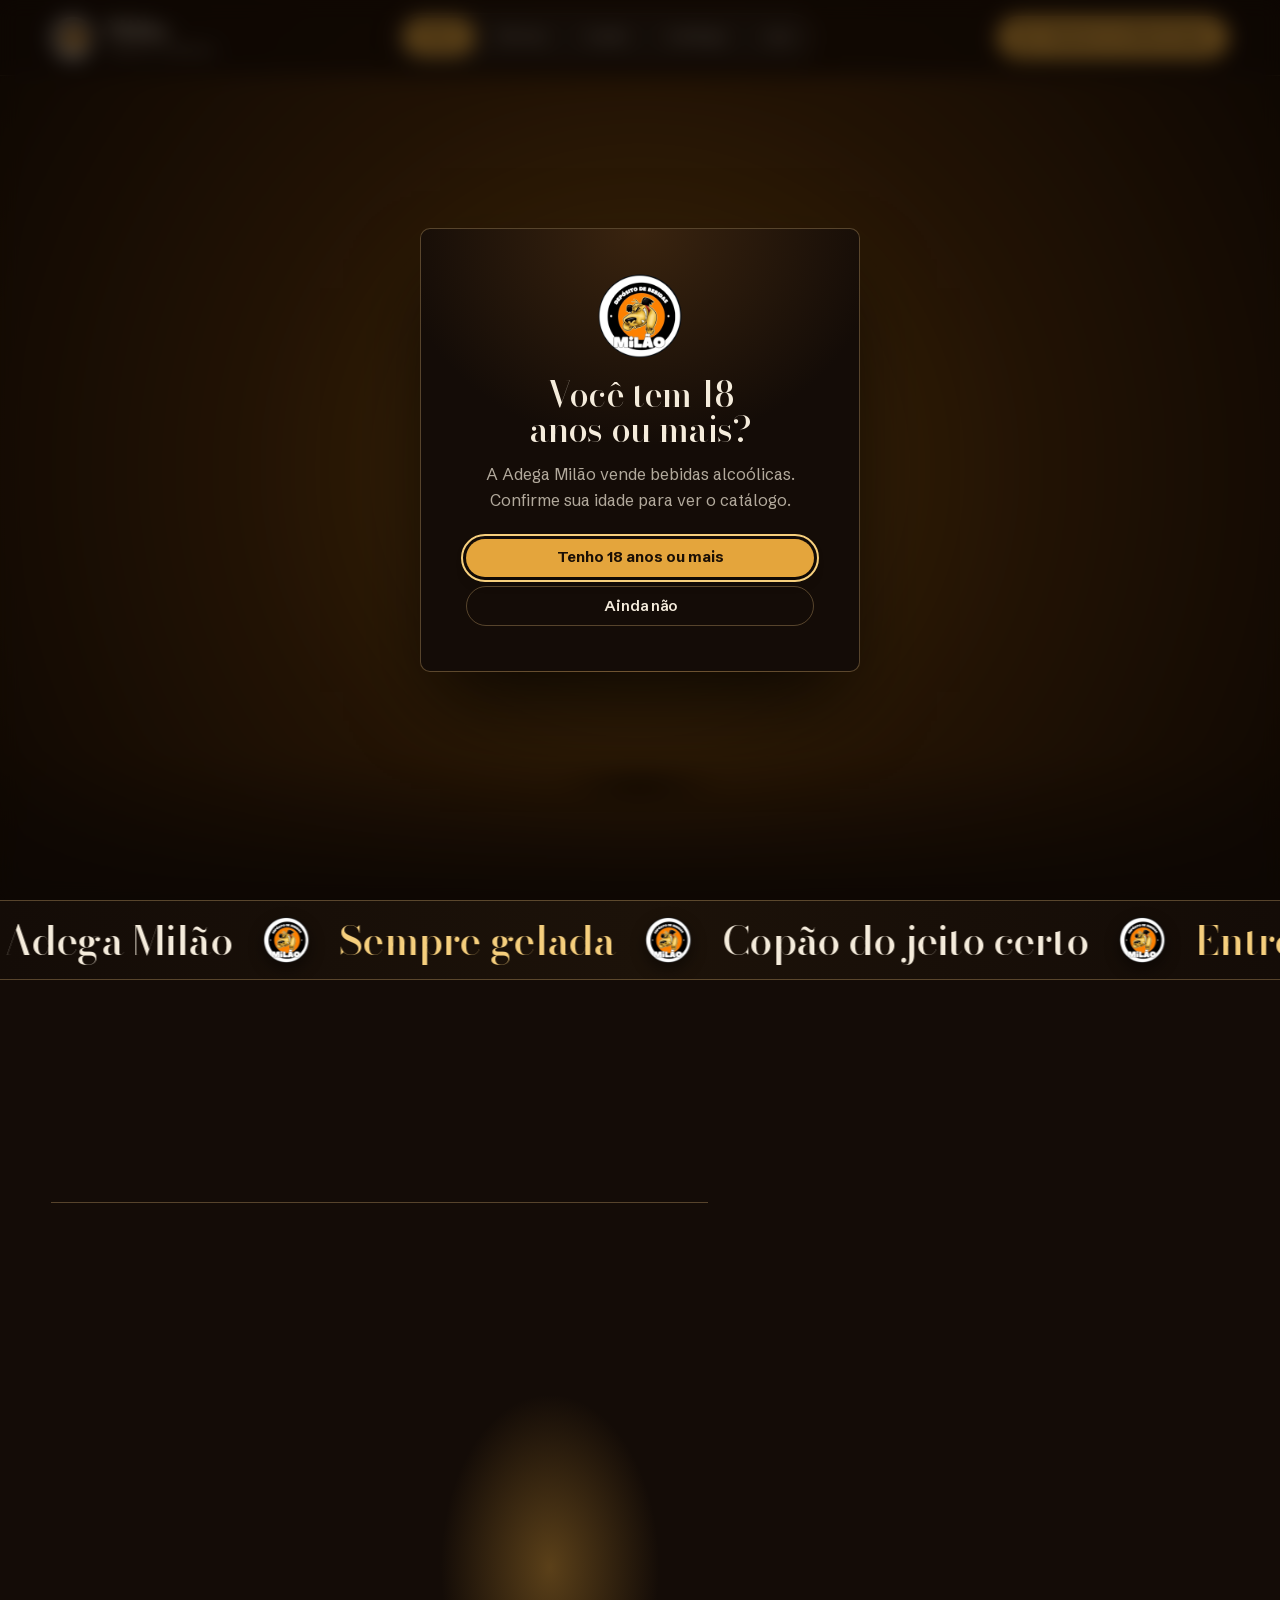
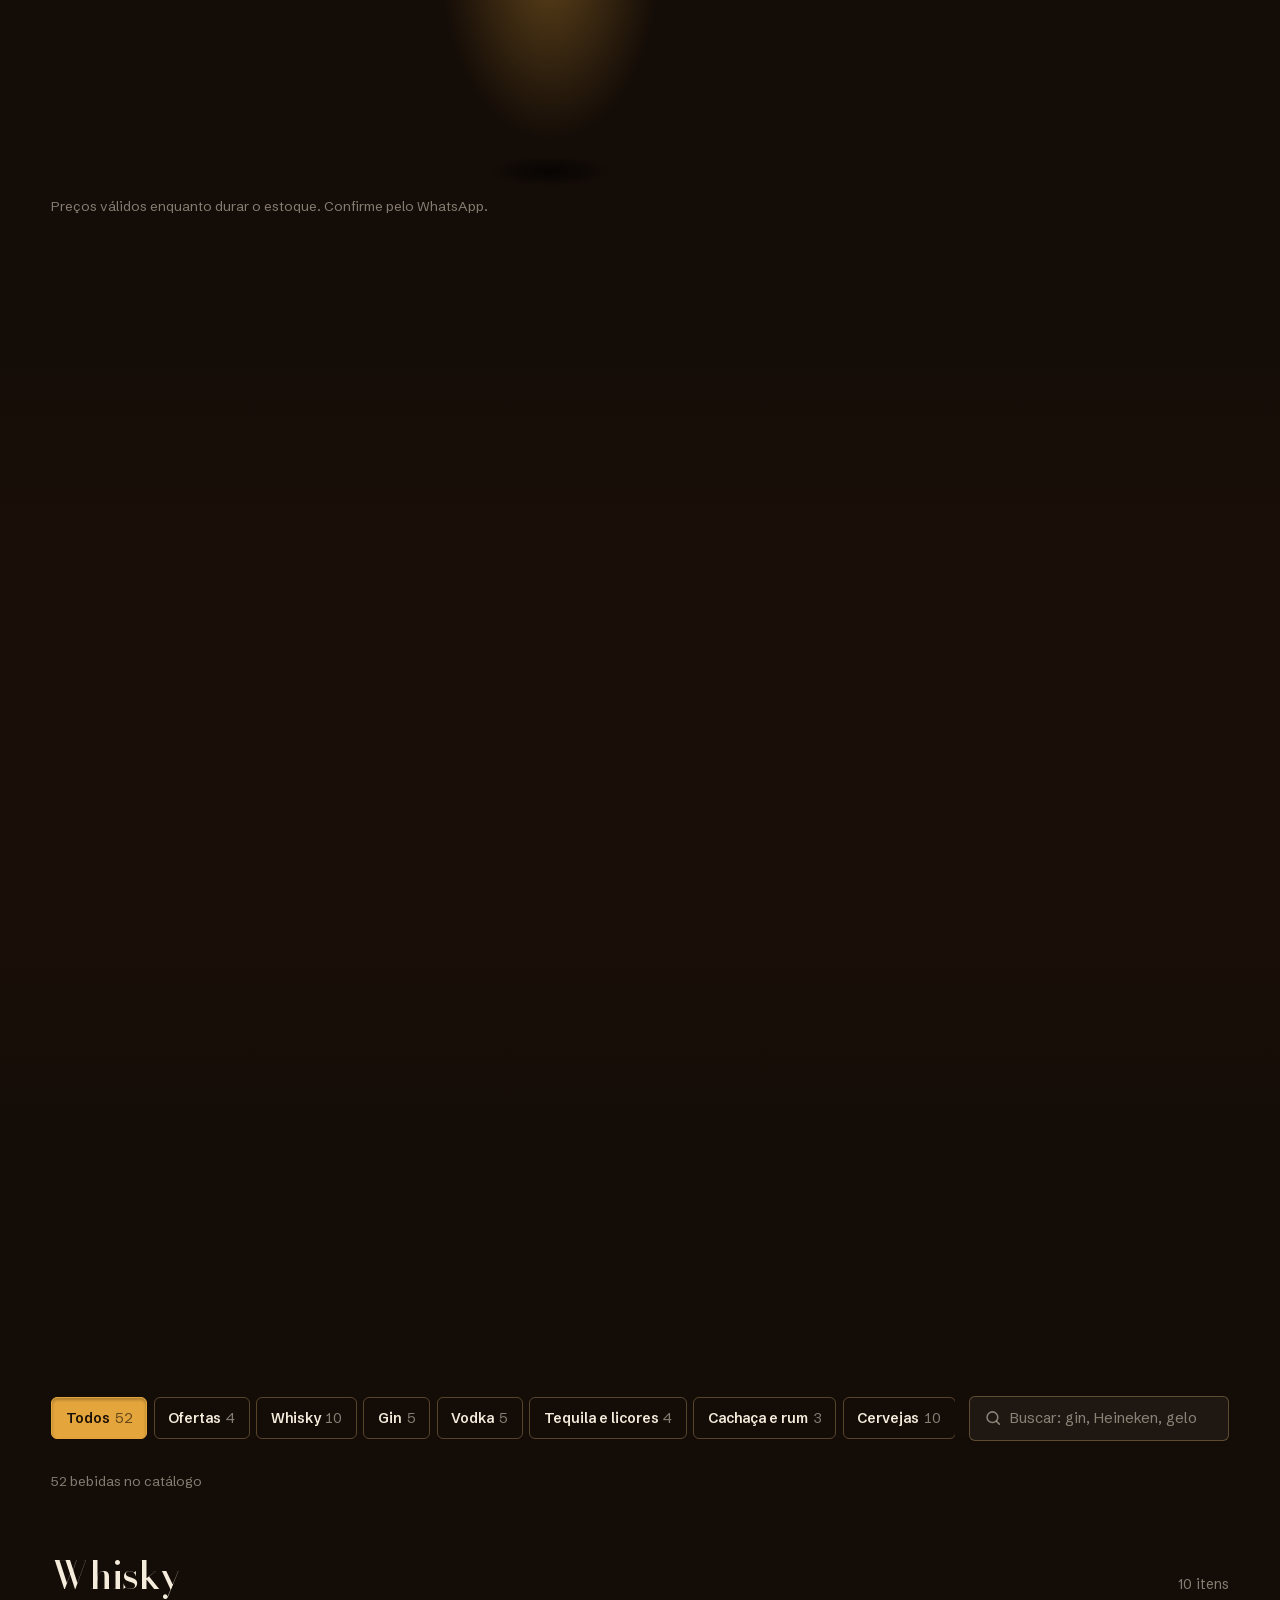
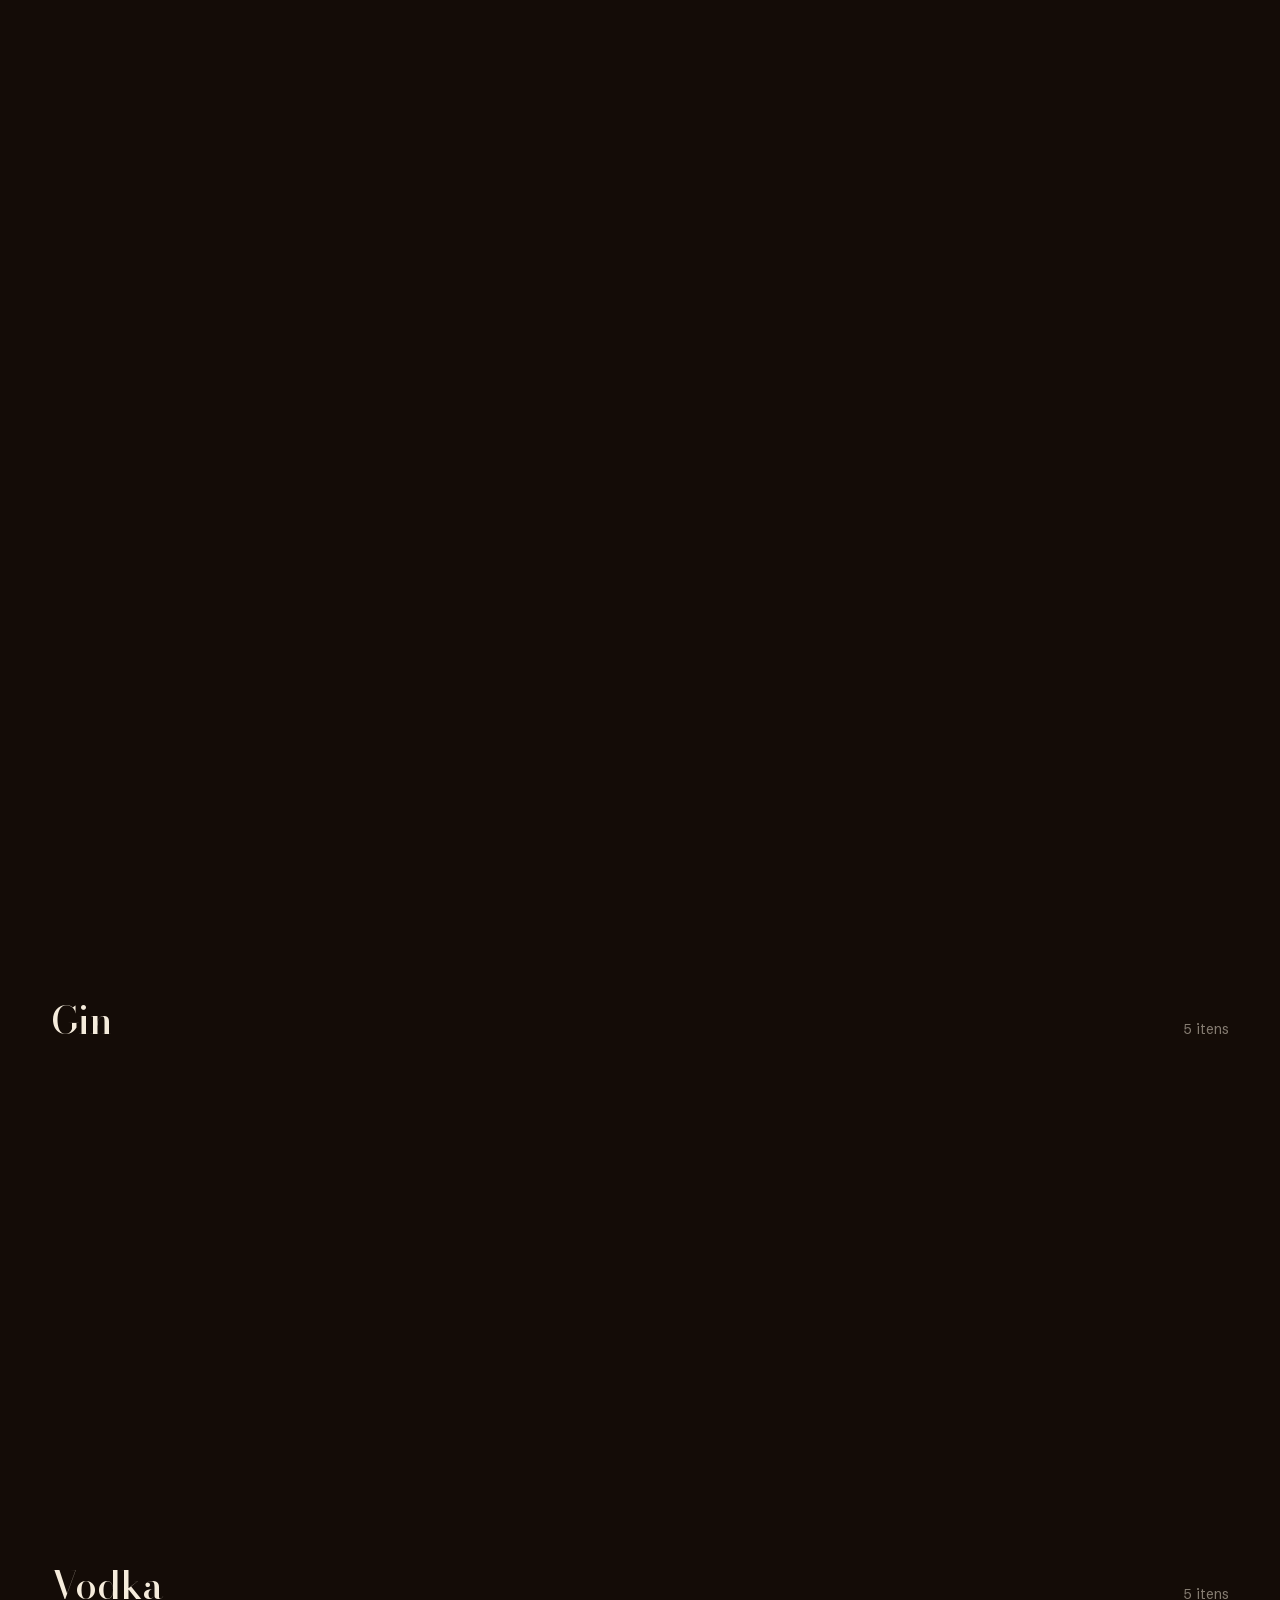
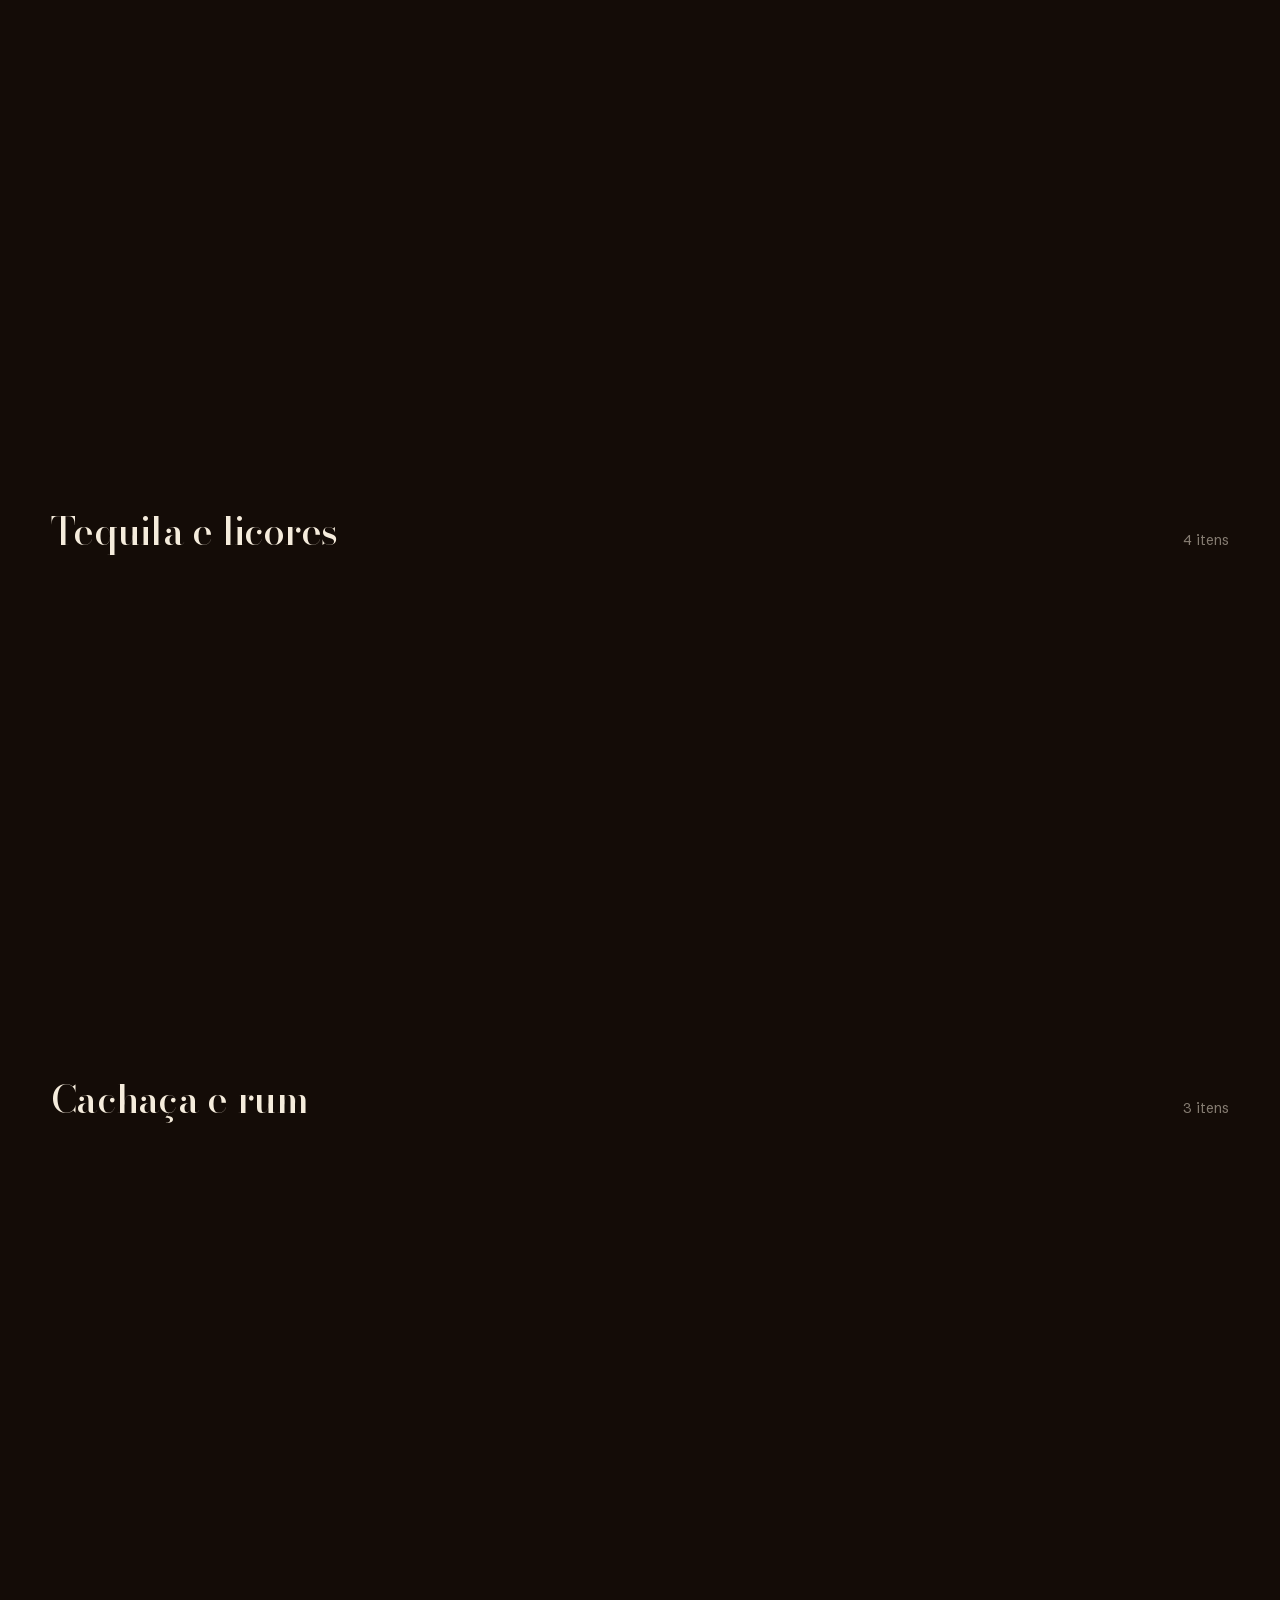
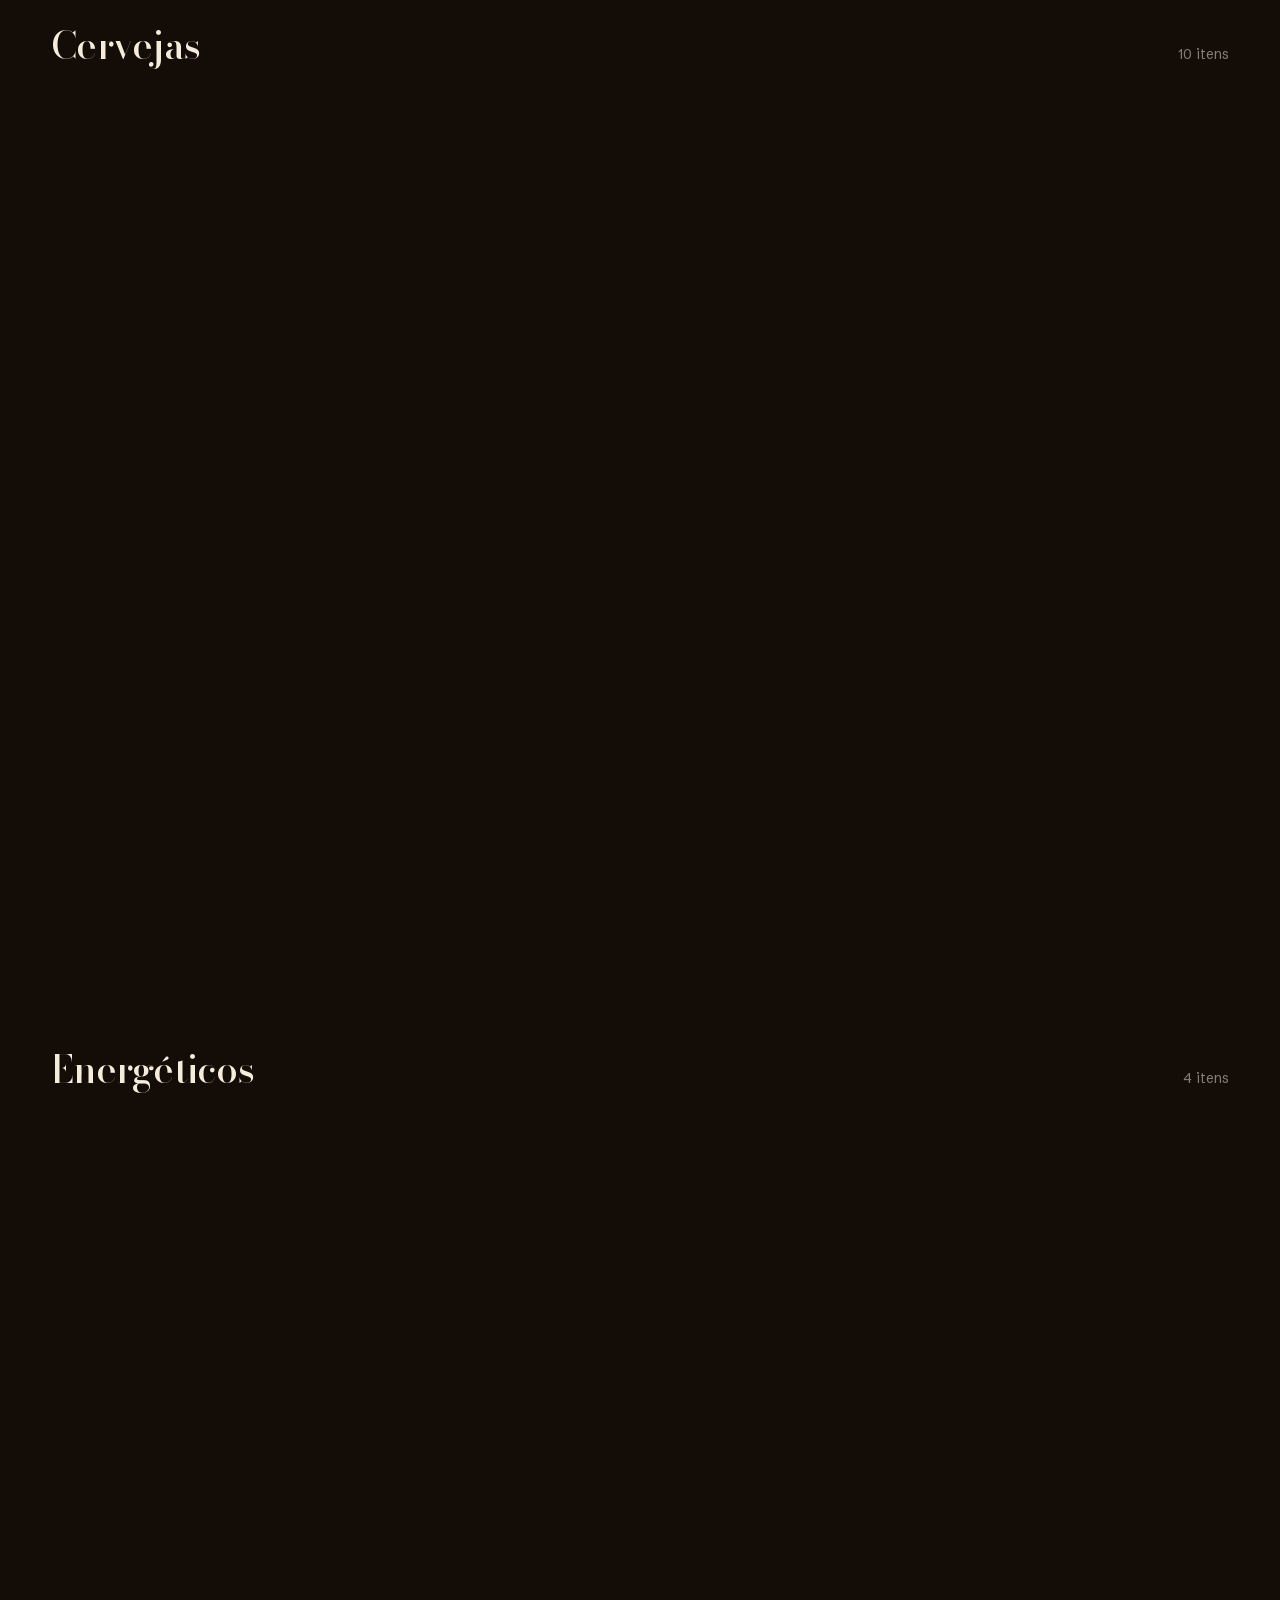
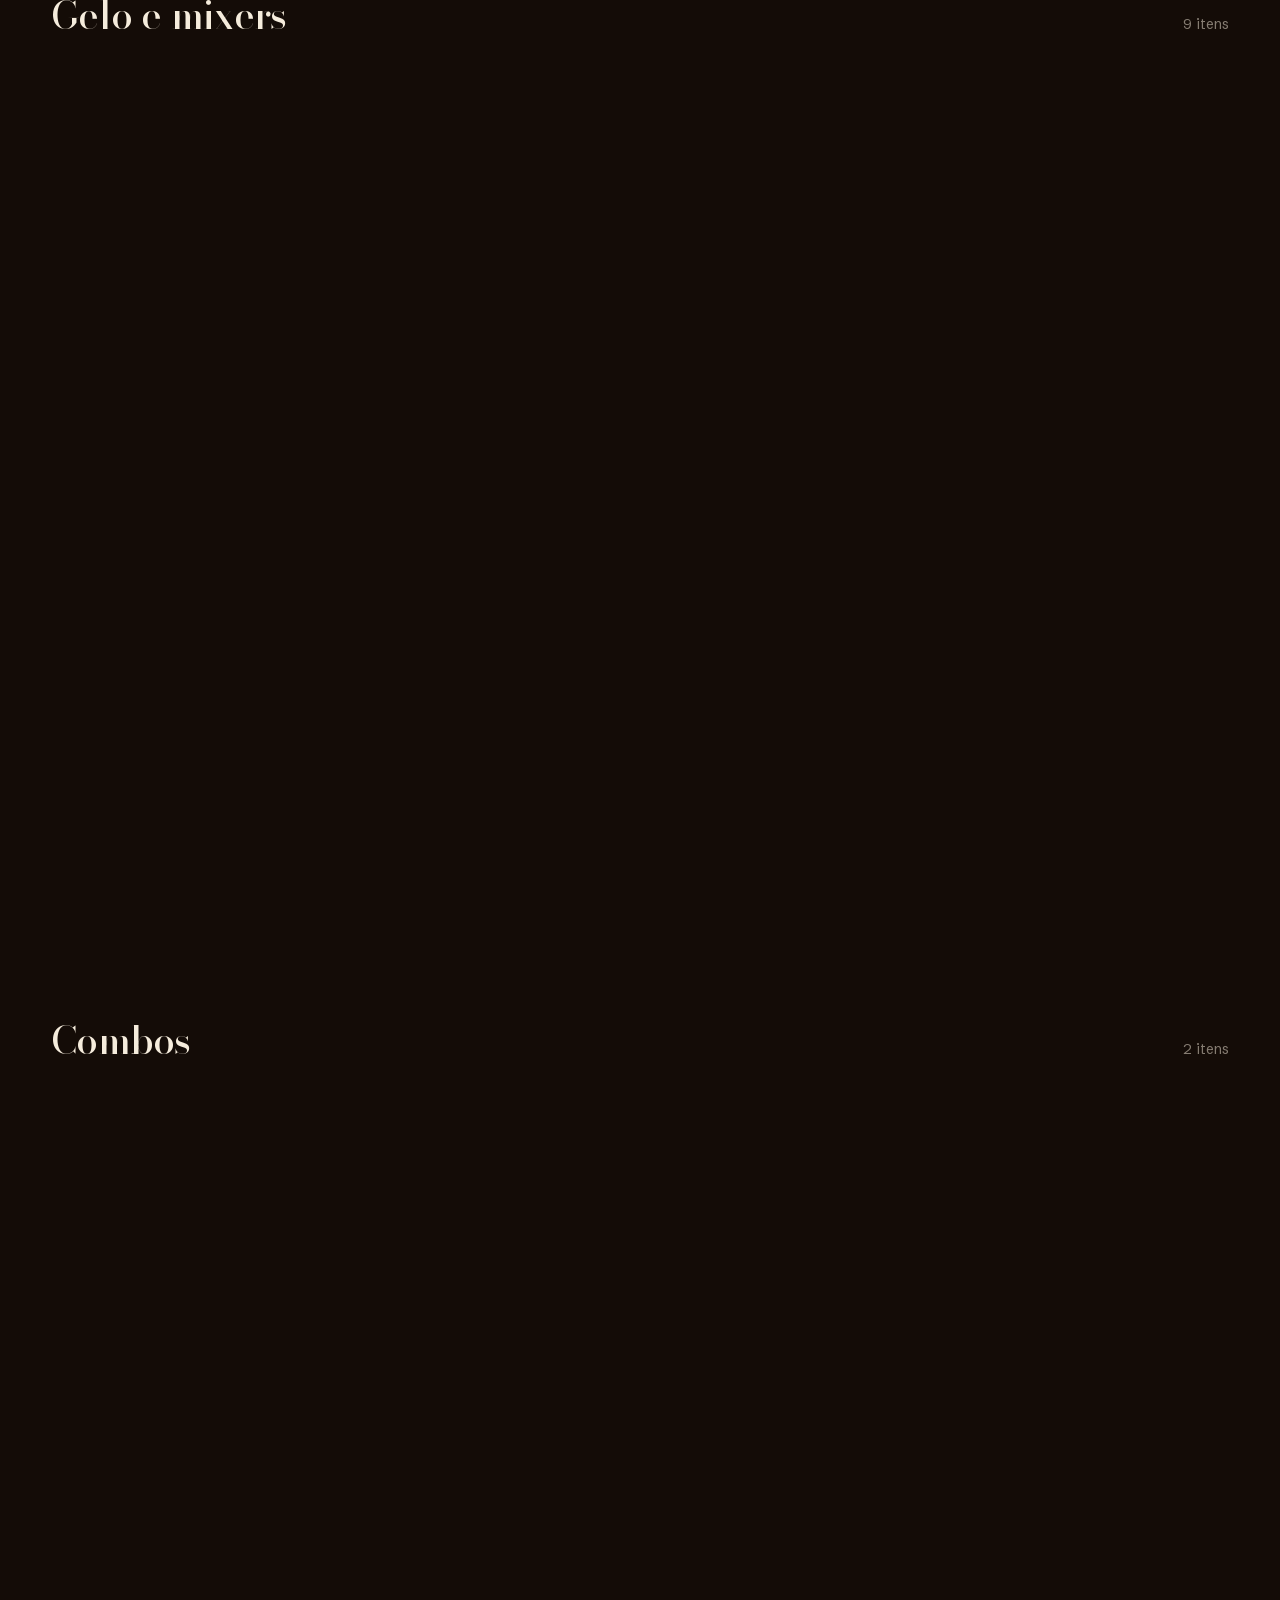
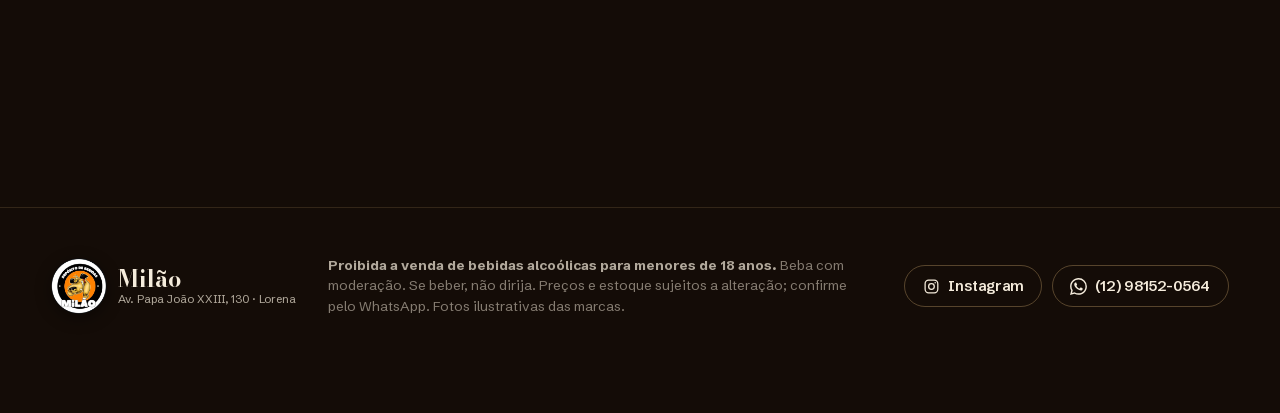
<file: index.html>
<!DOCTYPE html>
<html lang="pt-BR">
<head>
<meta charset="UTF-8">
<meta name="viewport" content="width=device-width, initial-scale=1.0, viewport-fit=cover">
<meta http-equiv="Content-Security-Policy" content="default-src 'self'; script-src 'self' 'wasm-unsafe-eval'; style-src 'self'; font-src 'self'; img-src 'self' data: blob:; connect-src 'self' blob:; worker-src 'self' blob:; frame-src https://www.google.com https://maps.google.com; object-src 'none'; base-uri 'self'; form-action 'none'; upgrade-insecure-requests">
<meta name="referrer" content="strict-origin-when-cross-origin">
<title>Adega Milão | Depósito de Bebidas em Lorena</title>
<meta name="description" content="Catálogo da Adega Milão em Lorena/SP: whisky, gin, vodka, tequila, cervejas, energéticos, gelo de sabor e combos pro copão. Pergunte a disponibilidade no WhatsApp e receba em casa.">
<link rel="canonical" href="https://trheem.github.io/adega-milao/">
<meta name="theme-color" content="#140c07">
<meta property="og:type" content="website">
<meta property="og:url" content="https://trheem.github.io/adega-milao/">
<meta property="og:title" content="Adega Milão | Depósito de Bebidas em Lorena">
<meta property="og:description" content="Whisky, gin, cerveja, energético e tudo pro copão. Loja na Av. Papa João XXIII, 130, em Lorena, e entrega na cidade.">
<meta property="og:image" content="https://trheem.github.io/adega-milao/assets/img/ig-white-horse.jpg">
<meta property="og:locale" content="pt_BR">
<link rel="icon" type="image/png" href="assets/img/favicon-64.png">
<link rel="apple-touch-icon" href="assets/img/apple-touch-icon.png">
<link rel="preload" as="image" href="assets/img/products/white-horse-lg.webp" fetchpriority="high">
<link rel="preload" as="font" type="font/woff2" href="assets/fonts/bodoni-moda-400-900-latin.woff2" crossorigin>
<link rel="preload" as="font" type="font/woff2" href="assets/fonts/schibsted-grotesk-400-800-latin.woff2" crossorigin>
<link rel="stylesheet" href="assets/css/main.css">
<link rel="modulepreload" href="assets/js/data.js">
<script type="application/ld+json">
{
  "@context": "https://schema.org",
  "@type": "LiquorStore",
  "name": "Adega Milão",
  "alternateName": "Depósito de Bebidas Milão",
  "url": "https://trheem.github.io/adega-milao/",
  "image": "https://trheem.github.io/adega-milao/assets/img/logo-milao.png",
  "telephone": "+55 12 98152-0564",
  "address": { "@type": "PostalAddress", "streetAddress": "Av. Papa João XXIII, 130", "addressLocality": "Lorena", "addressRegion": "SP", "addressCountry": "BR" },
  "hasMap": "https://www.google.com/maps/search/?api=1&query=Av.%20Papa%20Jo%C3%A3o%20XXIII%2C%20130%2C%20Lorena%20-%20SP",
  "areaServed": "Lorena",
  "sameAs": ["https://www.instagram.com/adega_milao/"]
}
</script>
<script src="assets/vendor/gsap.min.js" defer></script>
<script src="assets/vendor/ScrollTrigger.min.js" defer></script>
<script type="module" src="assets/js/main.js"></script>
</head>
<body>

<svg class="sprite" aria-hidden="true">
    <symbol id="i-wa" viewBox="0 0 24 24"><path fill="currentColor" d="M17.47 14.38c-.3-.15-1.76-.87-2.03-.97-.27-.1-.47-.15-.67.15-.2.3-.77.97-.94 1.16-.17.2-.35.22-.64.07-.3-.15-1.26-.46-2.39-1.47-.88-.79-1.48-1.76-1.65-2.06-.17-.3-.02-.46.13-.6.13-.14.3-.35.45-.52.15-.18.2-.3.3-.5.1-.2.05-.37-.03-.52-.07-.15-.67-1.61-.92-2.2-.24-.58-.49-.5-.67-.51h-.57c-.2 0-.52.07-.79.37-.27.3-1.04 1.02-1.04 2.48s1.07 2.88 1.21 3.07c.15.2 2.1 3.2 5.08 4.49.71.31 1.26.49 1.7.63.71.23 1.36.2 1.87.12.57-.09 1.76-.72 2-1.41.25-.7.25-1.29.18-1.41-.08-.13-.27-.2-.57-.35m-5.42 7.4h-.01a9.87 9.87 0 0 1-5.03-1.38l-.36-.21-3.74.98 1-3.65-.24-.37a9.86 9.86 0 0 1-1.51-5.26c0-5.45 4.44-9.88 9.89-9.88 2.64 0 5.12 1.03 6.99 2.9a9.82 9.82 0 0 1 2.89 6.99c0 5.45-4.44 9.88-9.88 9.88m8.41-18.3A11.82 11.82 0 0 0 12.05 0C5.5 0 .16 5.34.16 11.89c0 2.1.55 4.14 1.59 5.95L.06 24l6.3-1.65a11.88 11.88 0 0 0 5.69 1.45h.01c6.55 0 11.89-5.34 11.89-11.89a11.82 11.82 0 0 0-3.48-8.41Z"/></symbol>
    <symbol id="i-plus" viewBox="0 0 24 24"><path d="M12 5v14M5 12h14" stroke="currentColor" stroke-width="2.4" stroke-linecap="round" fill="none"/></symbol>
    <symbol id="i-left" viewBox="0 0 24 24"><path d="M15 5l-7 7 7 7" stroke="currentColor" stroke-width="2" stroke-linecap="round" stroke-linejoin="round" fill="none"/></symbol>
    <symbol id="i-right" viewBox="0 0 24 24"><path d="M9 5l7 7-7 7" stroke="currentColor" stroke-width="2" stroke-linecap="round" stroke-linejoin="round" fill="none"/></symbol>
    <symbol id="i-search" viewBox="0 0 24 24"><circle cx="11" cy="11" r="7" stroke="currentColor" stroke-width="2" fill="none"/><path d="M20 20l-3.5-3.5" stroke="currentColor" stroke-width="2" stroke-linecap="round"/></symbol>
    <symbol id="i-check" viewBox="0 0 24 24"><path d="M5 12.5l4.5 4.5L19 7.5" stroke="currentColor" stroke-width="2.6" stroke-linecap="round" stroke-linejoin="round" fill="none"/></symbol>
    <symbol id="i-truck" viewBox="0 0 24 24"><path d="M2.5 6.5h11v9h-11zM13.5 9.5h4l3 3.2v2.8h-7" stroke="currentColor" stroke-width="1.6" stroke-linejoin="round" fill="none"/><circle cx="6.5" cy="17" r="1.8" stroke="currentColor" stroke-width="1.6" fill="none"/><circle cx="17" cy="17" r="1.8" stroke="currentColor" stroke-width="1.6" fill="none"/></symbol>
    <symbol id="i-pin" viewBox="0 0 24 24"><path d="M12 21s-6.5-5.6-6.5-11a6.5 6.5 0 0 1 13 0c0 5.4-6.5 11-6.5 11z" stroke="currentColor" stroke-width="1.8" fill="none"/><circle cx="12" cy="10" r="2.4" stroke="currentColor" stroke-width="1.8" fill="none"/></symbol>
    <symbol id="i-route" viewBox="0 0 24 24"><circle cx="6" cy="18" r="2.2" stroke="currentColor" stroke-width="1.8" fill="none"/><circle cx="18" cy="6" r="2.2" stroke="currentColor" stroke-width="1.8" fill="none"/><path d="M8.2 18H15a3 3 0 0 0 0-6H9a3 3 0 0 1 0-6h6.8" stroke="currentColor" stroke-width="1.8" stroke-linecap="round" fill="none"/></symbol>
    <symbol id="i-ig" viewBox="0 0 24 24"><rect x="3" y="3" width="18" height="18" rx="5" stroke="currentColor" stroke-width="1.8" fill="none"/><circle cx="12" cy="12" r="4" stroke="currentColor" stroke-width="1.8" fill="none"/><circle cx="17.3" cy="6.7" r="1.1" fill="currentColor"/></symbol>
</svg>

<dialog class="age" id="age" aria-labelledby="age-title">
    <img src="assets/img/logo-milao.png" alt="" width="84" height="84">
    <div id="age-ask">
        <h2 id="age-title">Você tem 18 anos ou mais?</h2>
        <p>A Adega Milão vende bebidas alcoólicas. Confirme sua idade para ver o catálogo.</p>
        <div class="age-actions">
            <button class="btn-wa" type="button" id="age-yes">Tenho 18 anos ou mais</button>
            <button class="btn-ghost" type="button" id="age-no">Ainda não</button>
        </div>
    </div>
    <div id="age-denied" hidden>
        <h2>Volte quando fizer 18</h2>
        <p>A venda de bebidas alcoólicas é proibida para menores de 18 anos.</p>
    </div>
</dialog>

<header class="header" id="header">
    <a class="logo" href="#inicio" aria-label="Adega Milão, início">
        <img src="assets/img/logo-milao.png" alt="" width="44" height="44">
        <span class="logo-word"><strong>Milão</strong><span>Depósito de Bebidas</span></span>
    </a>
    <nav class="nav" aria-label="Seções">
        <a href="#inicio" class="nav-item active">Início</a>
        <a href="#ofertas" class="nav-item">Ofertas</a>
        <a href="#copao" class="nav-item">Copão</a>
        <a href="#catalogo" class="nav-item">Catálogo</a>
        <a href="#loja" class="nav-item">Loja</a>
    </nav>
    <a class="btn-wa" data-wa="geral" href="https://wa.me/5512981520564" target="_blank" rel="noopener noreferrer">
        <svg class="icon" aria-hidden="true"><use href="#i-wa"/></svg><span class="long">Chamar no WhatsApp</span><span class="short">WhatsApp</span>
    </a>
</header>

<main>
    <section class="hero" id="inicio" aria-label="Destaques da semana">
        <canvas class="hero-canvas" id="hero-back" aria-hidden="true"></canvas>
        <div id="bubbles-container" aria-hidden="true"></div>
        <div class="hero-content">
            <div class="hero-left">
                <h1 class="main-title"><span class="intro">Puro</span><span class="intro">brinde.</span></h1>
                <p class="description intro">Whisky, gin, tequila, cerveja e tudo pro copão. Escolha a bebida, pergunte no WhatsApp e a gente entrega em Lorena.</p>
                <a class="primary-btn intro" href="#catalogo">Ver catálogo <span class="plus-icon"><svg class="icon" aria-hidden="true"><use href="#i-plus"/></svg></span></a>
                <div class="badge intro">
                    <svg class="icon" aria-hidden="true"><use href="#i-truck"/></svg>
                    <div class="badge-text">
                        <span class="badge-title">Entrega em Lorena</span>
                        <span class="badge-sub">ou retire na Av. Papa João XXIII, 130</span>
                    </div>
                </div>
            </div>
            <div class="hero-stage">
                <div class="hero-tilt intro" id="hero-tilt"></div>
                <div class="seal intro" aria-hidden="true">
                    <svg class="seal-ring" viewBox="0 0 200 200">
                        <defs><path id="seal-path" d="M100,100 m-80,0 a80,80 0 1,1 160,0 a80,80 0 1,1 -160,0"/></defs>
                        <text><textPath href="#seal-path" textLength="498" lengthAdjust="spacing">DEPÓSITO DE BEBIDAS ✦ MILÃO ✦ LORENA ✦ </textPath></text>
                    </svg>
                    <img src="assets/img/logo-milao.png" alt="" width="96" height="96">
                </div>
            </div>
            <div class="hero-right">
                <div class="picker">
                    <div class="picker-row intro" role="group" aria-label="Escolha a bebida em destaque" id="picker"></div>
                    <div class="picker-nav intro">
                        <button class="nav-arrow" type="button" id="hero-prev" aria-label="Bebida anterior"><svg class="icon" aria-hidden="true"><use href="#i-left"/></svg></button>
                        <button class="nav-arrow" type="button" id="hero-next" aria-label="Próxima bebida"><svg class="icon" aria-hidden="true"><use href="#i-right"/></svg></button>
                        <a class="btn-wa" id="hero-ask" href="https://wa.me/5512981520564" target="_blank" rel="noopener noreferrer"><svg class="icon" aria-hidden="true"><use href="#i-wa"/></svg>Tem disponível?</a>
                    </div>
                    <p class="sr-only" aria-live="polite" id="hero-live"></p>
                </div>
                <p class="side-title" aria-hidden="true"><span class="intro">Sempre</span><span class="intro">gelada.</span></p>
            </div>
        </div>
        <canvas class="hero-canvas" id="hero-front" aria-hidden="true"></canvas>
    </section>

    <div class="ticker" aria-hidden="true">
        <div class="ticker-track" id="ticker-track">
            <div class="ticker-group">
                <img src="assets/img/logo-milao.png" alt="" width="56" height="56"><span>Adega Milão</span>
                <img src="assets/img/logo-milao.png" alt="" width="56" height="56"><span>Sempre gelada</span>
                <img src="assets/img/logo-milao.png" alt="" width="56" height="56"><span>Copão do jeito certo</span>
                <img src="assets/img/logo-milao.png" alt="" width="56" height="56"><span>Entrega em Lorena</span>
            </div>
        </div>
    </div>

    <section class="section" id="ofertas" aria-labelledby="ofertas-title">
        <div class="wrap">
            <div class="section-head">
                <h2 class="h2" id="ofertas-title">Ofertas da semana</h2>
                <p class="lede">Os preços que saíram no nosso Instagram. Promoção acaba rápido, então pergunte antes de sair de casa: a mensagem já vai pronta.</p>
            </div>
            <div class="offers" id="offers"></div>
            <p class="offer-note">Preços válidos enquanto durar o estoque. Confirme pelo WhatsApp.</p>
        </div>
    </section>

    <section class="section" id="copao" aria-labelledby="copao-title">
        <div class="wrap">
            <div class="section-head">
                <h2 class="h2" id="copao-title">Monte seu copão</h2>
                <p class="lede">Escolha a bebida, o energético e o gelo de sabor. A comanda vai pro nosso WhatsApp e a gente confirma o que tem e o valor.</p>
            </div>
            <div class="copao">
                <form class="steps" id="copao-form">
                    <fieldset class="step">
                        <legend><span class="step-n">1</span> Bebida</legend>
                        <div class="opts" data-group="bebida"></div>
                    </fieldset>
                    <fieldset class="step">
                        <legend><span class="step-n">2</span> Energético</legend>
                        <div class="opts" data-group="energetico"></div>
                    </fieldset>
                    <fieldset class="step">
                        <legend><span class="step-n">3</span> Gelo de sabor <small>opcional</small></legend>
                        <div class="opts" data-group="gelo"></div>
                    </fieldset>
                </form>
                <div class="copao-visual">
                    <div class="cup-wrap">
                        <svg class="cup" viewBox="0 0 240 360" role="img" aria-labelledby="cup-title">
                            <title id="cup-title">Copão sendo montado</title>
                            <defs>
                                <clipPath id="cup-clip"><path d="M30 40 L210 40 L188 330 Q186 346 170 346 L70 346 Q54 346 52 330 Z"/></clipPath>
                                <linearGradient id="cup-shine" x1="0" x2="1">
                                    <stop offset="0" stop-color="#fff" stop-opacity=".22"/>
                                    <stop offset=".18" stop-color="#fff" stop-opacity=".04"/>
                                    <stop offset=".8" stop-color="#fff" stop-opacity="0"/>
                                    <stop offset="1" stop-color="#fff" stop-opacity=".14"/>
                                </linearGradient>
                                <linearGradient id="ice-frost" x1="0" x2="1">
                                    <stop offset="0" stop-color="#fff" stop-opacity=".7"/>
                                    <stop offset=".22" stop-color="#fff" stop-opacity=".12"/>
                                    <stop offset=".55" stop-color="#fff" stop-opacity=".34"/>
                                    <stop offset=".8" stop-color="#fff" stop-opacity=".08"/>
                                    <stop offset="1" stop-color="#fff" stop-opacity=".55"/>
                                </linearGradient>
                                <linearGradient id="ice-melt" x1="0" y1="0" x2="0" y2="1">
                                    <stop offset="0" stop-color="#fff" stop-opacity=".45"/>
                                    <stop offset=".25" stop-color="#fff" stop-opacity="0"/>
                                </linearGradient>
                            </defs>
                            <rect x="150" y="0" width="10" height="170" rx="5" fill="#e4a53c" transform="rotate(14 155 85)"/>
                            <g clip-path="url(#cup-clip)">
                                <rect x="0" y="0" width="240" height="360" fill="rgba(255,255,255,.03)"/>
                                <rect id="cup-energy" x="0" y="346" width="240" height="0" fill="#f2c94c" opacity=".88"/>
                                <rect id="cup-drink" x="0" y="346" width="240" height="0" fill="#c77a1e" opacity=".92"/>
                                <!-- gelo de sabor: uma barra grande, como sai do saquinho -->
                                <g id="cup-ice" opacity="0">
                                    <g transform="rotate(-6 112 250)">
                                        <rect id="ice-body" x="76" y="128" width="74" height="214" rx="10" fill="#e0283e" fill-opacity=".86"/>
                                        <rect id="ice-core" x="92" y="146" width="42" height="178" rx="8" fill="#e0283e" fill-opacity=".9"/>
                                        <rect x="76" y="128" width="74" height="214" rx="10" fill="url(#ice-frost)"/>
                                        <rect x="76" y="128" width="74" height="214" rx="10" fill="url(#ice-melt)"/>
                                        <g fill="#fff" fill-opacity=".55">
                                            <circle cx="96" cy="170" r="2.4"/><circle cx="121" cy="196" r="1.8"/><circle cx="108" cy="232" r="2.8"/>
                                            <circle cx="132" cy="262" r="2"/><circle cx="99" cy="288" r="1.6"/><circle cx="126" cy="312" r="2.4"/>
                                        </g>
                                        <rect x="76" y="128" width="74" height="214" rx="10" fill="none" stroke="#fff" stroke-opacity=".6" stroke-width="2"/>
                                    </g>
                                </g>
                                <rect x="0" y="0" width="240" height="360" fill="url(#cup-shine)"/>
                            </g>
                            <path d="M30 40 L210 40 L188 330 Q186 346 170 346 L70 346 Q54 346 52 330 Z" fill="none" stroke="rgba(245,236,220,.55)" stroke-width="2.5"/>
                            <ellipse cx="120" cy="40" rx="90" ry="7" fill="none" stroke="rgba(245,236,220,.4)" stroke-width="2"/>
                        </svg>
                    </div>
                    <div class="comanda" id="comanda" aria-live="polite">
                        <h3>COMANDA · MILÃO</h3>
                        <p class="c-sub">copão personalizado</p>
                        <hr>
                        <ol id="comanda-lines"><li class="empty">Escolha a bebida ao lado</li></ol>
                        <hr>
                        <div class="c-total"><span>Valor</span><span>consulte</span></div>
                        <a class="btn-wa" id="comanda-send" href="#" target="_blank" rel="noopener noreferrer" aria-disabled="true"><svg class="icon" aria-hidden="true"><use href="#i-wa"/></svg>Enviar comanda</a>
                        <p class="c-hint" id="comanda-hint">Escolha pelo menos a bebida e o energético.</p>
                    </div>
                </div>
            </div>
        </div>
    </section>

    <section class="section" id="catalogo" aria-labelledby="catalogo-title">
        <div class="wrap">
            <div class="section-head">
                <h2 class="h2" id="catalogo-title">Catálogo completo</h2>
                <p class="lede">Toque em <strong>Tem disponível?</strong> e a pergunta vai pronta pro nosso WhatsApp com o nome da bebida.</p>
            </div>
            <div class="filters">
                <div class="toggles" role="group" aria-label="Filtrar por categoria" id="toggles"></div>
                <label class="search">
                    <span class="sr-only">Buscar bebida</span>
                    <svg class="icon" aria-hidden="true"><use href="#i-search"/></svg>
                    <input type="search" id="search" placeholder="Buscar: gin, Heineken, gelo..." autocomplete="off" enterkeyhint="search" maxlength="60">
                </label>
            </div>
            <p class="result-count" id="result-count" aria-live="polite"></p>
            <div id="shelves"></div>
            <div class="empty-state" id="empty-state">
                <p>Não achamos essa no site.</p>
                <span>Pode ser que a gente tenha na loja. Pergunte direto:</span>
                <a class="btn-wa" id="empty-ask" href="https://wa.me/5512981520564" target="_blank" rel="noopener noreferrer"><svg class="icon" aria-hidden="true"><use href="#i-wa"/></svg>Perguntar no WhatsApp</a>
            </div>
        </div>
    </section>

    <section class="section" id="insta" aria-labelledby="insta-title">
        <div class="wrap">
            <div class="section-head">
                <h2 class="h2" id="insta-title">Direto do Insta</h2>
                <p class="lede">Promoção nova sai primeiro no <a href="https://www.instagram.com/adega_milao/" target="_blank" rel="noopener noreferrer">@adega_milao</a>. Segue lá pra não perder.</p>
            </div>
            <div class="insta">
                <a class="tall" href="https://www.instagram.com/adega_milao/" target="_blank" rel="noopener noreferrer"><img src="assets/img/ig-white-horse.jpg" alt="Post: promoção White Horse por R$ 64,99" width="442" height="588" loading="lazy" decoding="async"></a>
                <a class="tall" href="https://www.instagram.com/adega_milao/" target="_blank" rel="noopener noreferrer"><img src="assets/img/ig-combos.jpg" alt="Post: Combo Gin, Ballena, Combo Top e Tanqueray" width="444" height="588" loading="lazy" decoding="async"></a>
                <a class="wide" href="https://www.instagram.com/adega_milao/" target="_blank" rel="noopener noreferrer"><img src="assets/img/ig-combo-gin.jpg" alt="Post: Combo Gin com Gin Ópera, energético 2 L e gelos de sabor" width="442" height="270" loading="lazy" decoding="async"></a>
                <a class="wide" href="https://www.instagram.com/adega_milao/" target="_blank" rel="noopener noreferrer"><img src="assets/img/ig-combo-top.jpg" alt="Post: Combo Top com whisky e energético Baly" width="441" height="270" loading="lazy" decoding="async"></a>
            </div>
        </div>
    </section>

    <section class="section" id="loja" aria-labelledby="loja-title">
        <div class="wrap">
            <div class="section-head">
                <h2 class="h2" id="loja-title">Venha até a adega</h2>
                <p class="lede">Passe pra buscar ou peça pelo WhatsApp que a gente entrega. Também tem mercearia e cerveja gelada.</p>
            </div>
            <div class="store">
                <div class="store-info">
                    <img class="store-logo" src="assets/img/logo-milao.png" alt="" width="72" height="72" loading="lazy">
                    <h3>Adega Milão</h3>
                    <address>Av. Papa João XXIII, 130<small>Centro · Lorena, SP</small></address>
                    <div class="store-actions">
                        <a class="btn-wa" href="https://www.google.com/maps/dir/?api=1&amp;destination=Av.%20Papa%20Jo%C3%A3o%20XXIII%2C%20130%2C%20Lorena%20-%20SP" target="_blank" rel="noopener noreferrer"><svg class="icon" aria-hidden="true"><use href="#i-route"/></svg>Como chegar</a>
                        <a class="btn-ghost" data-wa="loja1" href="https://wa.me/5512981520564" target="_blank" rel="noopener noreferrer"><svg class="icon" aria-hidden="true"><use href="#i-wa"/></svg>WhatsApp</a>
                    </div>
                    <div class="locate">
                        <button class="btn-ghost" type="button" id="locate-btn"><svg class="icon" aria-hidden="true"><use href="#i-pin"/></svg>Quanto falta até a loja?</button>
                        <p class="locate-out" id="locate-out" aria-live="polite"></p>
                    </div>
                </div>
                <div class="map-wrap">
                    <iframe class="map" title="Mapa da Adega Milão: Av. Papa João XXIII, 130, Lorena" src="https://maps.google.com/maps?q=Av.%20Papa%20Jo%C3%A3o%20XXIII%2C%20130%2C%20Lorena%20-%20SP&amp;z=16&amp;output=embed" loading="lazy" referrerpolicy="strict-origin-when-cross-origin" sandbox="allow-scripts allow-same-origin allow-popups allow-popups-to-escape-sandbox" allowfullscreen></iframe>
                    <a class="map-open" href="https://www.google.com/maps/search/?api=1&amp;query=Av.%20Papa%20Jo%C3%A3o%20XXIII%2C%20130%2C%20Lorena%20-%20SP" target="_blank" rel="noopener noreferrer"><svg class="icon" aria-hidden="true"><use href="#i-pin"/></svg>Abrir no Google Maps</a>
                </div>
            </div>
            <div class="delivery">
                <div class="delivery-copy">
                    <svg class="icon" aria-hidden="true"><use href="#i-truck"/></svg>
                    <p>Entregamos em Lorena.<small>Mande o endereço junto com o pedido no WhatsApp: (12) 98152-0564</small></p>
                </div>
                <a class="btn-wa" data-wa="entrega" href="https://wa.me/5512981520564" target="_blank" rel="noopener noreferrer"><svg class="icon" aria-hidden="true"><use href="#i-wa"/></svg>Pedir entrega</a>
            </div>
        </div>
    </section>
</main>

<footer class="footer">
    <div class="footer-inner">
        <a class="logo" href="#inicio" aria-label="Adega Milão, voltar ao início">
            <img src="assets/img/logo-milao.png" alt="" width="56" height="56" loading="lazy">
            <span class="logo-word"><strong>Milão</strong><span>Av. Papa João XXIII, 130 · Lorena</span></span>
        </a>
        <p class="legal"><strong>Proibida a venda de bebidas alcoólicas para menores de 18 anos.</strong> Beba com moderação. Se beber, não dirija. Preços e estoque sujeitos a alteração; confirme pelo WhatsApp. Fotos ilustrativas das marcas.</p>
        <div class="footer-links">
            <a class="btn-ghost" href="https://www.instagram.com/adega_milao/" target="_blank" rel="noopener noreferrer"><svg class="icon" aria-hidden="true"><use href="#i-ig"/></svg>Instagram</a>
            <a class="btn-ghost" data-wa="geral" href="https://wa.me/5512981520564" target="_blank" rel="noopener noreferrer"><svg class="icon" aria-hidden="true"><use href="#i-wa"/></svg>(12) 98152-0564</a>
        </div>
    </div>
</footer>

<a class="fab" id="fab" data-wa="geral" href="https://wa.me/5512981520564" target="_blank" rel="noopener noreferrer" aria-label="Chamar a Adega Milão no WhatsApp"><svg class="icon" aria-hidden="true"><use href="#i-wa"/></svg></a>
<div class="toast" id="toast" role="status"><svg class="icon" aria-hidden="true"><use href="#i-wa"/></svg><span></span></div>

<noscript><p class="noscript">Ative o JavaScript para ver o catálogo, ou fale com a gente no WhatsApp: (12) 98152-0564.</p></noscript>
</body>
</html>
</file>
<file: assets/css/main.css>
/* =========================================================
   Adega Milão — estilos
   Mundo: o balcão iluminado de uma adega. Garrafas reais soltas
   na prateleira, etiqueta de preço de papel, comanda impressa.
   ========================================================= */
/* Fontes servidas pelo próprio site (SIL Open Font License) */
@font-face {
  font-family: 'Bodoni Moda';
  font-style: normal;
  font-weight: 400 900;
  font-display: swap;
  src: url(../fonts/bodoni-moda-400-900-latin-ext.woff2) format('woff2');
  unicode-range: U+0100-02BA, U+02BD-02C5, U+02C7-02CC, U+02CE-02D7, U+02DD-02FF, U+0304, U+0308, U+0329, U+1D00-1DBF, U+1E00-1E9F, U+1EF2-1EFF, U+2020, U+20A0-20AB, U+20AD-20C4, U+2113, U+2C60-2C7F, U+A720-A7FF;
}
@font-face {
  font-family: 'Bodoni Moda';
  font-style: normal;
  font-weight: 400 900;
  font-display: swap;
  src: url(../fonts/bodoni-moda-400-900-latin.woff2) format('woff2');
  unicode-range: U+0000-00FF, U+0131, U+0152-0153, U+02BB-02BC, U+02C6, U+02DA, U+02DC, U+0304, U+0308, U+0329, U+2000-206F, U+20AC, U+2122, U+2191, U+2193, U+2212, U+2215, U+FEFF, U+FFFD;
}
@font-face {
  font-family: 'Courier Prime';
  font-style: normal;
  font-weight: 400;
  font-display: swap;
  src: url(../fonts/courier-prime-400-latin-ext.woff2) format('woff2');
  unicode-range: U+0100-02BA, U+02BD-02C5, U+02C7-02CC, U+02CE-02D7, U+02DD-02FF, U+0304, U+0308, U+0329, U+1D00-1DBF, U+1E00-1E9F, U+1EF2-1EFF, U+2020, U+20A0-20AB, U+20AD-20C4, U+2113, U+2C60-2C7F, U+A720-A7FF;
}
@font-face {
  font-family: 'Courier Prime';
  font-style: normal;
  font-weight: 400;
  font-display: swap;
  src: url(../fonts/courier-prime-400-latin.woff2) format('woff2');
  unicode-range: U+0000-00FF, U+0131, U+0152-0153, U+02BB-02BC, U+02C6, U+02DA, U+02DC, U+0304, U+0308, U+0329, U+2000-206F, U+20AC, U+2122, U+2191, U+2193, U+2212, U+2215, U+FEFF, U+FFFD;
}
@font-face {
  font-family: 'Courier Prime';
  font-style: normal;
  font-weight: 700;
  font-display: swap;
  src: url(../fonts/courier-prime-700-latin-ext.woff2) format('woff2');
  unicode-range: U+0100-02BA, U+02BD-02C5, U+02C7-02CC, U+02CE-02D7, U+02DD-02FF, U+0304, U+0308, U+0329, U+1D00-1DBF, U+1E00-1E9F, U+1EF2-1EFF, U+2020, U+20A0-20AB, U+20AD-20C4, U+2113, U+2C60-2C7F, U+A720-A7FF;
}
@font-face {
  font-family: 'Courier Prime';
  font-style: normal;
  font-weight: 700;
  font-display: swap;
  src: url(../fonts/courier-prime-700-latin.woff2) format('woff2');
  unicode-range: U+0000-00FF, U+0131, U+0152-0153, U+02BB-02BC, U+02C6, U+02DA, U+02DC, U+0304, U+0308, U+0329, U+2000-206F, U+20AC, U+2122, U+2191, U+2193, U+2212, U+2215, U+FEFF, U+FFFD;
}
@font-face {
  font-family: 'Schibsted Grotesk';
  font-style: normal;
  font-weight: 400 800;
  font-display: swap;
  src: url(../fonts/schibsted-grotesk-400-800-latin-ext.woff2) format('woff2');
  unicode-range: U+0100-02BA, U+02BD-02C5, U+02C7-02CC, U+02CE-02D7, U+02DD-02FF, U+0304, U+0308, U+0329, U+1D00-1DBF, U+1E00-1E9F, U+1EF2-1EFF, U+2020, U+20A0-20AB, U+20AD-20C4, U+2113, U+2C60-2C7F, U+A720-A7FF;
}
@font-face {
  font-family: 'Schibsted Grotesk';
  font-style: normal;
  font-weight: 400 800;
  font-display: swap;
  src: url(../fonts/schibsted-grotesk-400-800-latin.woff2) format('woff2');
  unicode-range: U+0000-00FF, U+0131, U+0152-0153, U+02BB-02BC, U+02C6, U+02DA, U+02DC, U+0304, U+0308, U+0329, U+2000-206F, U+20AC, U+2122, U+2191, U+2193, U+2212, U+2215, U+FEFF, U+FFFD;
}

:root {
    --oak: #140c07;
    --oak-2: #1d130b;
    --cask: #2a1b10;
    --line: rgba(240, 200, 130, 0.14);
    --line-strong: rgba(240, 200, 130, 0.3);
    --amber: #e4a53c;
    --amber-hi: #f6cf7d;
    --amber-ink: #1a0f05;
    --foam: #f5ecdc;
    --muted: rgba(245, 236, 220, 0.7);
    --faint: rgba(245, 236, 220, 0.5);
    --ice: #bfe6f5;
    --paper: #efe4cc;
    --paper-ink: #24170c;
    --paper-muted: #6d5640;
    --promo: #c4161e;

    --glass-bg: rgba(255, 240, 220, 0.06);
    --glass-border: rgba(255, 236, 205, 0.16);

    --font-display: 'Bodoni Moda', 'Didot', Georgia, serif;
    --font-text: 'Schibsted Grotesk', 'Helvetica Neue', Arial, sans-serif;
    --font-receipt: 'Courier Prime', 'Courier New', monospace;

    --r-xs: 2px;   /* etiquetas de papel */
    --r-sm: 6px;   /* campos, filtros, chips */
    --r-md: 10px;  /* diálogo */
    --pill: 100px; /* botões de ação */

    --ease-out: cubic-bezier(0.23, 1, 0.32, 1);
    --ease-in-out: cubic-bezier(0.77, 0, 0.175, 1);
    --gutter: clamp(16px, 4vw, 64px);
    --max: 1320px;

    /* Hero (animado pelo GSAP na troca de bebida) */
    --bg-inner: #9a6416;
    --bg-mid: #4a2a0a;
    --bg-outer: #120a04;
    --glow: rgba(255, 181, 71, .55);
}

*, *::before, *::after { margin: 0; padding: 0; box-sizing: border-box; }

html { scroll-behavior: smooth; -webkit-text-size-adjust: 100%; scrollbar-color: #4a3220 var(--oak); }
@media (prefers-reduced-motion: reduce) { html { scroll-behavior: auto; } }

body {
    background: var(--oak);
    color: var(--foam);
    font-family: var(--font-text);
    font-size: 1rem;
    line-height: 1.6;
    -webkit-font-smoothing: antialiased;
    overflow-x: hidden;
}

::selection { background: var(--amber); color: var(--amber-ink); }
::-webkit-scrollbar { width: 10px; height: 8px; }
::-webkit-scrollbar-track { background: var(--oak); }
::-webkit-scrollbar-thumb { background: #4a3220; border-radius: 10px; border: 2px solid var(--oak); }

img { display: block; max-width: 100%; }
a { color: inherit; text-underline-offset: 0.2em; }
button { font: inherit; color: inherit; }
:focus-visible { outline: 2px solid var(--amber-hi); outline-offset: 3px; border-radius: 4px; }
.sr-only { position: absolute; width: 1px; height: 1px; overflow: hidden; clip: rect(0 0 0 0); white-space: nowrap; }
.sprite { position: absolute; width: 0; height: 0; overflow: hidden; }
.icon { width: 1.15em; height: 1.15em; flex: none; }
.noscript { padding: 1rem 4%; color: var(--foam); }

/* ---------- Buttons ---------- */
.btn-wa {
    display: inline-flex;
    align-items: center;
    gap: 0.55rem;
    background: var(--amber);
    color: var(--amber-ink);
    border: 0;
    border-radius: var(--pill);
    padding: 0.72rem 1.15rem;
    font-weight: 700;
    font-size: 0.92rem;
    line-height: 1;
    text-decoration: none;
    cursor: pointer;
    transition: transform 160ms var(--ease-out), background-color 200ms ease;
    box-shadow: 0 6px 16px -8px rgba(0, 0, 0, 0.7);
}
.btn-wa:active { transform: scale(0.97); }
@media (hover: hover) and (pointer: fine) { .btn-wa:hover { background: var(--amber-hi); } }
.btn-wa[aria-disabled="true"] { background: #4a3a28; color: rgba(245,236,220,.5); box-shadow: none; cursor: not-allowed; }

.btn-ghost {
    display: inline-flex;
    align-items: center;
    gap: 0.5rem;
    border: 1px solid var(--line-strong);
    border-radius: var(--pill);
    padding: 0.72rem 1.1rem;
    font-weight: 600;
    font-size: 0.92rem;
    line-height: 1;
    text-decoration: none;
    background: transparent;
    transition: border-color 200ms ease, background-color 200ms ease, transform 160ms var(--ease-out);
}
.btn-ghost:active { transform: scale(0.97); }
@media (hover: hover) and (pointer: fine) { .btn-ghost:hover { border-color: var(--amber); background: rgba(228,165,60,.08); } }

/* ---------- Header ---------- */
.header {
    display: flex;
    justify-content: space-between;
    align-items: center;
    gap: 1rem;
    padding: 1.6rem var(--gutter);
    position: fixed;
    top: 0;
    width: 100%;
    z-index: 100;
    transition: background-color 300ms ease, border-color 300ms ease, padding 300ms var(--ease-out);
    border-bottom: 1px solid transparent;
}
.header.scrolled {
    padding-block: 0.8rem;
    background: rgba(20, 12, 7, 0.82);
    -webkit-backdrop-filter: blur(16px) saturate(1.2);
    backdrop-filter: blur(16px) saturate(1.2);
    border-bottom-color: var(--line);
}
.logo { display: flex; align-items: center; gap: 0.7rem; text-decoration: none; }
.logo img { width: 44px; height: 44px; border-radius: 50%; box-shadow: 0 4px 16px rgba(0,0,0,.4); }
.logo-word { display: flex; flex-direction: column; line-height: 1; }
.logo-word strong { font-family: var(--font-display); font-weight: 700; font-size: 1.45rem; letter-spacing: -0.01em; }
.logo-word span { font-size: 0.72rem; color: var(--muted); margin-top: 0.25rem; }

.nav {
    display: flex;
    gap: 0.25rem;
    background: rgba(255, 240, 220, 0.07);
    border: 1px solid rgba(255, 236, 205, 0.18);
    box-shadow: 0 8px 32px rgba(0, 0, 0, 0.18);
    -webkit-backdrop-filter: blur(20px);
    backdrop-filter: blur(20px);
    padding: 0.3rem;
    border-radius: var(--pill);
}
.nav-item {
    color: var(--muted);
    text-decoration: none;
    font-size: 0.86rem;
    font-weight: 500;
    padding: 0.5rem 1.05rem;
    border-radius: var(--pill);
    transition: background-color 250ms ease, color 250ms ease;
}
.nav-item:hover, .nav-item.active { background: var(--amber); color: var(--amber-ink); }
.header .btn-wa { padding: 0.8rem 1.3rem; }
.header .btn-wa .short { display: none; }

/* ---------- Hero ---------- */
.hero {
    position: relative;
    height: 100vh;
    height: 100svh;
    min-height: 680px;
    overflow: hidden;
    isolation: isolate;
    background: radial-gradient(circle at 50% 52%, var(--bg-inner) 0%, var(--bg-mid) 50%, var(--bg-outer) 100%);
}
.hero::after { /* funde com a página */
    content: "";
    position: absolute;
    inset: auto 0 0 0;
    height: 16%;
    background: linear-gradient(to bottom, transparent, var(--oak));
    z-index: 4;
    pointer-events: none;
}
.hero-canvas {
    position: absolute;
    inset: 0;
    width: 100%;
    height: 100%;
    pointer-events: none;
    display: block;
}
#hero-back { z-index: 1; opacity: 0; transition: opacity 1.2s ease; }
#hero-front { z-index: 6; opacity: 0; transition: opacity 1.2s ease; }
.hero.garnish-on #hero-back, .hero.garnish-on #hero-front { opacity: 1; }
#bubbles-container { position: absolute; inset: 0; pointer-events: none; z-index: 2; overflow: hidden; }
.bubble-img { position: absolute; bottom: -50px; pointer-events: none; will-change: transform, opacity; animation: floatUpImg linear forwards; }
@keyframes floatUpImg {
    0% { transform: translateY(0) translateX(0) rotate(0deg); opacity: 0; }
    10% { opacity: 0.4; }
    90% { opacity: 0.4; }
    100% { transform: translateY(-110vh) translateX(30px) rotate(360deg); opacity: 0; }
}

.hero-content {
    position: relative;
    z-index: 5;
    display: flex;
    justify-content: space-between;
    align-items: stretch;
    height: 100%;
    padding: 7.5rem var(--gutter) 3.2rem;
}
/* palco da garrafa: medido pelo JS para posicionar a guarnição 3D */
.hero-stage {
    position: absolute;
    left: 31%;
    right: 31%;
    top: 12%;
    bottom: 6%;
    pointer-events: none;
    perspective: 1100px;
    display: grid;
    place-items: center;
}
.hero-stage::before { /* luz atrás da garrafa */
    content: "";
    position: absolute;
    inset: 4% 8% 10%;
    background: radial-gradient(closest-side, var(--glow), transparent 72%);
    filter: blur(8px);
}
.hero-stage::after { /* sombra de contato */
    content: "";
    position: absolute;
    left: 50%;
    bottom: 6%;
    width: 34%;
    height: 5%;
    transform: translateX(-50%);
    background: radial-gradient(closest-side, rgba(0,0,0,.55), transparent);
    filter: blur(4px);
}
.hero-tilt { position: relative; height: 84%; aspect-ratio: 1 / 3; transform-style: preserve-3d; will-change: transform; z-index: 1; }
.hero-bottle { position: absolute; inset: 0; transform-style: preserve-3d; visibility: hidden; --blur: 0px; will-change: transform; }
.hero-bottle.on { visibility: visible; }
.hero-bottle .face {
    position: absolute;
    inset: 0;
    width: 100%;
    height: 100%;
    object-fit: contain;
    object-position: center bottom;
    backface-visibility: hidden;
    -webkit-backface-visibility: hidden;
    filter: blur(var(--blur)) drop-shadow(0 30px 34px rgba(0, 0, 0, 0.5));
}
/* the back of the bottle: same glass, mirrored and in shadow */
.hero-bottle .face.back { transform: rotateY(180deg) scaleX(-1); filter: blur(var(--blur)) brightness(0.62) saturate(0.9) drop-shadow(0 30px 34px rgba(0, 0, 0, 0.5)); }

/* intro: hidden until the page-load sequence runs; reveals itself if JS never does */
.intro { opacity: 0; animation: introFallback 0.01s 2.5s forwards; }
.js .intro { animation: none; }
.intro-run .primary-btn, .intro-run .pick { transition: none !important; } /* GSAP owns these during the intro */
@keyframes introFallback { to { opacity: 1; } }

/* brand seal: spinning ring of type around the bulldog */
.seal { position: absolute; left: -2%; bottom: 13%; width: clamp(104px, 9vw, 140px); aspect-ratio: 1; z-index: 2; }
.seal-ring { position: absolute; inset: 0; width: 100%; height: 100%; animation: spin 18s linear infinite; overflow: visible; }
.seal-ring text { font-family: var(--font-text); font-weight: 800; font-size: 15px; letter-spacing: 0.08em; fill: var(--amber-hi); }
.seal img { position: absolute; inset: 22%; width: 56%; height: 56%; border-radius: 50%; box-shadow: 0 10px 24px rgba(0,0,0,.5); animation: wobble 4.5s ease-in-out infinite; }
@keyframes spin { to { transform: rotate(360deg); } }
@keyframes wobble { 0%, 100% { transform: rotate(-8deg) scale(1); } 50% { transform: rotate(8deg) scale(1.04); } }

/* moving brand strip under the hero */
.ticker { overflow: hidden; border-block: 1px solid var(--line-strong); background: linear-gradient(90deg, var(--oak), #1c1209 50%, var(--oak)); padding: 1rem 0; }
.ticker-track { display: flex; width: max-content; will-change: transform; }
.ticker-group { display: flex; align-items: center; gap: clamp(1.2rem, 2.4vw, 2.2rem); padding-right: clamp(1.2rem, 2.4vw, 2.2rem); }
.ticker-group span { font-family: var(--font-display); font-weight: 500; font-size: clamp(1.7rem, 3.2vw, 2.8rem); letter-spacing: -0.02em; line-height: 1; white-space: nowrap; color: var(--foam); }
.ticker-group span:nth-of-type(even) { color: var(--amber-hi); font-style: normal; }
.ticker-group img { width: clamp(40px, 3.6vw, 56px); height: auto; border-radius: 50%; animation: spin 9s linear infinite; box-shadow: 0 6px 16px rgba(0,0,0,.45); }
.ticker-track.css-run { animation: tickerRun 38s linear infinite; }
@keyframes tickerRun { to { transform: translateX(-50%); } }

.hero-left { display: flex; flex-direction: column; gap: 1.8rem; max-width: 34rem; }
.main-title, .side-title {
    font-family: var(--font-display);
    font-optical-sizing: auto;
    font-weight: 500;
    font-size: clamp(3.4rem, 8.2vw, 9.8rem);
    line-height: 0.84;
    letter-spacing: -0.035em;
    white-space: nowrap;
    color: var(--foam);
    text-shadow: 0 10px 40px rgba(0,0,0,.25);
}
.main-title span, .side-title span { display: block; }
.description { color: var(--muted); font-size: 1.08rem; line-height: 1.6; max-width: 25rem; text-wrap: pretty; }
.primary-btn {
    display: inline-flex;
    align-items: center;
    gap: 1.4rem;
    background: rgba(0, 0, 0, 0.45);
    color: var(--foam);
    border: 1px solid rgba(255,236,205,.12);
    padding: 0.4rem 0.4rem 0.4rem 1.5rem;
    border-radius: var(--pill);
    font-weight: 700;
    text-decoration: none;
    width: fit-content;
    transition: transform 160ms var(--ease-out), background-color 250ms ease;
}
.primary-btn:active { transform: scale(0.97); }
@media (hover: hover) and (pointer: fine) {
    .primary-btn:hover { background: rgba(0, 0, 0, 0.65); }
    .primary-btn:hover .plus-icon { transform: rotate(90deg); }
}
.plus-icon {
    background: var(--amber);
    color: var(--amber-ink);
    width: 40px;
    height: 40px;
    display: grid;
    place-items: center;
    border-radius: 50%;
    transition: transform 300ms var(--ease-out);
}
.badge { display: flex; align-items: center; gap: 0.9rem; margin-top: auto; }
.badge .icon { width: 30px; height: 30px; color: var(--ice); }
.badge-text { display: flex; flex-direction: column; line-height: 1.3; }
.badge-title { font-weight: 700; font-size: 0.98rem; }
.badge-sub { font-size: 0.82rem; color: var(--muted); }

.hero-right {
    display: flex;
    flex-direction: column;
    justify-content: space-between;
    align-items: flex-end;
    text-align: right;
    width: 420px;
    pointer-events: none;
}
.picker { display: flex; flex-direction: column; gap: 1.1rem; align-items: flex-end; pointer-events: auto; padding-top: 2.4rem; }
.picker-row { display: flex; gap: 0.4rem; }
/* seletor sem caixa: só a garrafa recortada, nome e preço */
.pick {
    position: relative;
    display: flex;
    flex-direction: column;
    align-items: center;
    gap: 0.55rem;
    width: 124px;
    padding: 0 0.4rem 0.75rem;
    background: none;
    border: 0;
    cursor: pointer;
    color: var(--foam);
    text-align: center;
    opacity: 0.62;
    transition: opacity 250ms ease, transform 160ms var(--ease-out);
}
.pick::after { /* marcador da bebida em destaque */
    content: "";
    position: absolute;
    left: 28%;
    right: 28%;
    bottom: 0;
    height: 2px;
    background: var(--amber);
    transform: scaleX(0);
    transition: transform 350ms var(--ease-out);
}
.pick[aria-pressed="true"] { opacity: 1; }
.pick[aria-pressed="true"]::after { transform: scaleX(1); }
.pick:active { transform: scale(0.97); }
.pick img {
    height: 128px;
    width: 100%;
    object-fit: contain;
    object-position: center bottom;
    filter: drop-shadow(0 14px 14px rgba(0, 0, 0, 0.45));
    transition: transform 500ms cubic-bezier(0.34, 1.56, 0.64, 1);
    pointer-events: none;
}
@media (hover: hover) and (pointer: fine) {
    .pick:hover { opacity: 1; }
    .pick:hover img { transform: translateY(-12px) rotate(-7deg); }
}
.pick-info { display: flex; flex-direction: column; font-size: 0.8rem; line-height: 1.3; }
.pick-info b { font-weight: 700; }
.pick-info span { color: var(--amber-hi); font-weight: 600; }
.pick-info span.consulte { color: var(--muted); font-weight: 500; }
.picker-nav { display: flex; gap: 0.6rem; align-items: center; }
.nav-arrow {
    background: var(--glass-bg);
    border: 1px solid var(--glass-border);
    color: var(--foam);
    width: 42px;
    height: 42px;
    border-radius: 50%;
    cursor: pointer;
    display: grid;
    place-items: center;
    transition: background-color 250ms ease, transform 160ms var(--ease-out);
}
.nav-arrow:active { transform: scale(0.94); }
@media (hover: hover) and (pointer: fine) { .nav-arrow:hover { background: rgba(255, 240, 220, 0.14); } }
.side-title { align-self: flex-end; text-align: right; }

/* ---------- Sections (shared) ---------- */
.section { padding: clamp(4rem, 8vw, 7rem) var(--gutter); scroll-margin-top: 64px; }
.wrap { max-width: var(--max); margin: 0 auto; }
.section-head {
    display: grid;
    grid-template-columns: minmax(0, 1.1fr) minmax(0, 0.9fr);
    align-items: end;
    gap: 1.5rem 4rem;
    margin-bottom: clamp(2.5rem, 5vw, 4rem);
}
.h2 {
    font-family: var(--font-display);
    font-optical-sizing: auto;
    font-weight: 500;
    font-size: clamp(2.6rem, 5.6vw, 5.4rem);
    line-height: 0.92;
    letter-spacing: -0.03em;
    text-wrap: balance;
}
.lede { color: var(--muted); font-size: 1.05rem; max-width: 34rem; text-wrap: pretty; }

/* Preço: etiqueta da adega, em Bodoni */
.price {
    font-family: var(--font-display);
    font-weight: 700;
    line-height: 1;
    letter-spacing: -0.02em;
    font-variant-numeric: lining-nums;
    display: inline-flex;
    align-items: flex-start;
    white-space: nowrap;
}
.price .cur { font-family: var(--font-text); font-weight: 700; font-size: 0.32em; margin: 0.32em 0.22em 0 0; letter-spacing: 0; }
.price .cents { font-size: 0.46em; margin-top: 0.1em; }
.consulte { color: var(--muted); font-weight: 600; font-size: 0.9rem; }

/* Foto de produto recortada + composição de combos */
.pimg { width: 100%; height: 100%; object-fit: contain; object-position: center bottom; }
.stack { position: relative; width: 100%; height: 100%; }
.stack img { position: absolute; bottom: 0; height: 100%; width: auto; max-width: none; object-fit: contain; filter: drop-shadow(0 12px 14px rgba(0,0,0,.45)); }
.stack-combo-top img:nth-child(1) { left: 50%; height: 92%; }
.stack-combo-top img:nth-child(2) { left: 14%; height: 96%; }
.stack-combo-gin img:nth-child(1) { left: 54%; height: 90%; }
.stack-combo-gin img:nth-child(2) { left: 24%; height: 86%; }
.stack-combo-gin img:nth-child(n+3) { height: 36%; bottom: -2%; }
.stack-combo-gin img:nth-child(3) { left: 2%; transform: rotate(-12deg); }
.stack-combo-gin img:nth-child(4) { left: 24%; transform: rotate(-4deg); }
.stack-combo-gin img:nth-child(5) { left: 46%; transform: rotate(5deg); }
.stack-combo-gin img:nth-child(6) { left: 68%; transform: rotate(13deg); }

/* ---------- Ofertas ---------- */
#ofertas { padding-top: clamp(3rem, 6vw, 5rem); }
.offers { display: grid; grid-template-columns: minmax(0, 7fr) minmax(0, 5fr); gap: clamp(2rem, 4vw, 4rem); align-items: start; }
.offer-hero {
    display: grid;
    grid-template-columns: minmax(0, 1fr) minmax(0, 1fr);
    gap: 1.5rem;
    align-items: end;
    min-height: 540px;
    border-top: 1px solid var(--line-strong);
    padding-top: clamp(1.5rem, 3vw, 2.25rem);
}
.offer-hero .o-copy { display: flex; flex-direction: column; gap: 1rem; align-self: stretch; }
.o-flag {
    display: inline-flex;
    width: fit-content;
    background: var(--promo);
    color: #fff;
    border-radius: var(--r-xs);
    padding: 0.28rem 0.6rem;
    font-size: 0.78rem;
    font-weight: 700;
}
.offer-hero h3 { font-family: var(--font-display); font-weight: 600; font-size: clamp(2.4rem, 4.4vw, 4rem); line-height: 0.95; letter-spacing: -0.02em; }
.offer-hero h3 small { display: block; margin-top: 0.5rem; font-family: var(--font-text); font-size: 0.95rem; font-weight: 500; letter-spacing: 0; color: var(--muted); }
.offer-hero .o-desc { color: var(--muted); max-width: 22rem; }
.offer-hero .price { font-size: clamp(4.5rem, 8vw, 7.4rem); color: var(--amber-hi); margin-top: auto; }
.o-render { position: relative; height: clamp(360px, 40vw, 520px); isolation: isolate; }
.o-render::before { /* poça de luz */
    content: "";
    position: absolute;
    inset: 6% 0 4%;
    background: radial-gradient(48% 52% at 50% 58%, rgba(228,165,60,.34), transparent 72%);
    z-index: -1;
}
.o-render::after { /* sombra de contato */
    content: "";
    position: absolute;
    bottom: -1%;
    left: 30%;
    right: 30%;
    height: 6%;
    background: radial-gradient(closest-side, rgba(0,0,0,.65), transparent);
    z-index: -1;
}
.o-render > .pimg { position: absolute; inset: 0; width: 100%; height: 100%; filter: drop-shadow(0 28px 30px rgba(0,0,0,.55)); transform-origin: 50% 100%; transition: transform 600ms var(--ease-out); }
@media (hover: hover) and (pointer: fine) { .offer-hero:hover .o-render .pimg { transform: translateY(-8px) rotate(-2deg); } }

.offer-list { display: grid; }
.offer-row {
    display: grid;
    grid-template-columns: 116px minmax(0, 1fr);
    gap: 1.25rem;
    align-items: center;
    padding: 1.25rem 0;
    border-top: 1px solid var(--line-strong);
}
.offer-row:last-child { border-bottom: 1px solid var(--line-strong); }
.offer-row .o-thumb { position: relative; height: 150px; }
.offer-row .o-thumb .pimg { filter: drop-shadow(0 14px 16px rgba(0,0,0,.5)); }
.offer-row h3 { font-family: var(--font-display); font-weight: 600; font-size: 1.65rem; line-height: 1.05; letter-spacing: -0.01em; }
.offer-row .o-desc { color: var(--muted); font-size: 0.9rem; line-height: 1.45; margin-top: 0.3rem; }
.offer-row .o-foot { display: flex; align-items: center; justify-content: space-between; gap: 0.75rem; margin-top: 0.8rem; flex-wrap: wrap; }
.offer-row .price { font-size: 2.7rem; color: var(--amber-hi); }
.offer-row .btn-wa { padding: 0.62rem 0.95rem; font-size: 0.85rem; }
.offer-note { margin-top: 1.25rem; color: var(--faint); font-size: 0.85rem; }

/* ---------- Copão ---------- */
#copao { background: linear-gradient(to bottom, var(--oak), #1a0f08 30%, #1a0f08 70%, var(--oak)); }
.copao { display: grid; grid-template-columns: minmax(0, 1.05fr) minmax(0, 0.95fr); gap: clamp(2rem, 5vw, 5rem); align-items: start; }
.steps { display: grid; gap: 2rem; }
.step { border: 0; }
.step legend { display: flex; align-items: baseline; gap: 0.8rem; font-weight: 700; font-size: 1.12rem; margin-bottom: 0.9rem; }
.step-n { font-family: var(--font-display); font-weight: 600; font-size: 1.6rem; color: var(--amber); line-height: 1; }
.step legend small { font-weight: 400; color: var(--faint); font-size: 0.86rem; }
.opts { display: flex; flex-wrap: wrap; gap: 0.5rem; }
.chip { position: relative; }
.chip input { position: absolute; opacity: 0; pointer-events: none; }
.chip span {
    display: inline-flex;
    align-items: center;
    gap: 0.5rem;
    padding: 0.62rem 0.95rem;
    border-radius: var(--r-sm);
    border: 1px solid var(--line-strong);
    background: rgba(255,240,220,.03);
    font-size: 0.92rem;
    font-weight: 500;
    cursor: pointer;
    user-select: none;
    transition: background-color 200ms ease, color 200ms ease, border-color 200ms ease, transform 140ms var(--ease-out);
}
.chip span i { width: 10px; height: 10px; border-radius: 2px; background: var(--sw, #888); box-shadow: inset 0 0 0 1px rgba(0,0,0,.25); }
.chip input:checked + span { background: var(--amber); color: var(--amber-ink); border-color: var(--amber); box-shadow: inset 0 2px 0 rgba(0,0,0,.18); transform: translateY(1px); }
.chip input:focus-visible + span { outline: 2px solid var(--amber-hi); outline-offset: 3px; }
@media (hover: hover) and (pointer: fine) { .chip input:not(:checked) + span:hover { border-color: var(--amber); } }
.chip span:active { transform: scale(0.97); }

.copao-visual { display: grid; grid-template-columns: minmax(0, 0.9fr) minmax(0, 1.1fr); gap: clamp(1rem, 3vw, 2rem); align-items: end; }
.cup-wrap { position: relative; display: grid; place-items: center; }
.cup-wrap::before {
    content: "";
    position: absolute;
    inset: 10% -10% 0;
    background: radial-gradient(50% 45% at 50% 60%, rgba(191,230,245,.16), transparent 70%);
    pointer-events: none;
}
.cup { width: 100%; max-width: 260px; height: auto; overflow: visible; }

.comanda {
    position: relative;
    background: var(--paper);
    color: var(--paper-ink);
    font-family: var(--font-receipt);
    font-size: 0.9rem;
    line-height: 1.5;
    padding: 1.4rem 1.3rem 2.2rem;
    box-shadow: 0 24px 50px -20px rgba(0,0,0,.7);
    transform: rotate(1.2deg);
    -webkit-mask: conic-gradient(from -45deg at bottom, #0000, #000 1deg 89deg, #0000 90deg) 50% / 18px 100%;
    mask: conic-gradient(from -45deg at bottom, #0000, #000 1deg 89deg, #0000 90deg) 50% / 18px 100%;
}
.comanda h3 { font-family: var(--font-receipt); font-size: 1rem; font-weight: 700; text-align: center; letter-spacing: 0.04em; }
.comanda .c-sub { text-align: center; font-size: 0.78rem; color: var(--paper-muted); }
.comanda hr { border: 0; border-top: 1.5px dashed rgba(36,23,12,.4); margin: 0.8rem 0; }
.comanda ol { list-style: none; display: grid; gap: 0.25rem; min-height: 4.6em; }
.comanda li { display: flex; gap: 0.4rem; align-items: baseline; }
.comanda li .dots { flex: 1; border-bottom: 1.5px dotted rgba(36,23,12,.45); transform: translateY(-0.3em); }
.comanda li.empty { color: var(--paper-muted); }
.comanda .c-total { display: flex; justify-content: space-between; font-weight: 700; }
.comanda .btn-wa { width: 100%; justify-content: center; margin-top: 1rem; font-family: var(--font-text); box-shadow: none; background: var(--paper-ink); color: var(--amber-hi); }
@media (hover: hover) and (pointer: fine) { .comanda .btn-wa:not([aria-disabled="true"]):hover { background: #3a2614; } }
.comanda .btn-wa[aria-disabled="true"] { background: rgba(36,23,12,.18); color: rgba(36,23,12,.55); }
.comanda .c-hint { font-size: 0.75rem; color: var(--paper-muted); text-align: center; margin-top: 0.5rem; font-family: var(--font-text); }

/* ---------- Catálogo / prateleiras ---------- */
#catalogo { padding-bottom: clamp(4rem, 8vw, 7rem); }
.filters {
    position: sticky;
    top: 68px;
    z-index: 20;
    display: flex;
    flex-wrap: wrap;
    gap: 0.75rem 1rem;
    align-items: center;
    justify-content: space-between;
    padding: 0.85rem 0;
    margin-bottom: 1rem;
    background: linear-gradient(to bottom, var(--oak) 75%, rgba(20,12,7,0));
}
.toggles { flex: 1 1 0; min-width: 0; display: flex; gap: 0.4rem; overflow-x: auto; scrollbar-width: none; padding: 2px; margin: -2px; }
.toggles::-webkit-scrollbar { display: none; }
.toggle {
    flex: none;
    border: 1px solid var(--line-strong);
    background: transparent;
    color: var(--foam);
    border-radius: var(--r-sm);
    padding: 0.55rem 0.85rem;
    font-size: 0.88rem;
    font-weight: 600;
    cursor: pointer;
    transition: background-color 180ms ease, color 180ms ease, border-color 180ms ease, transform 120ms var(--ease-out);
}
.toggle .n { font-weight: 400; color: var(--faint); margin-left: 0.3rem; font-variant-numeric: tabular-nums; }
.toggle[aria-pressed="true"] { background: var(--amber); border-color: var(--amber); color: var(--amber-ink); box-shadow: inset 0 2px 3px rgba(0,0,0,.25); }
.toggle[aria-pressed="true"] .n { color: rgba(26,15,5,.62); }
.toggle:active { transform: scale(0.97); }
@media (hover: hover) and (pointer: fine) { .toggle[aria-pressed="false"]:hover { border-color: var(--amber); } }
.search { position: relative; flex: 0 0 260px; }
.search input {
    width: 100%;
    background: rgba(255,240,220,.05);
    border: 1px solid var(--line-strong);
    border-radius: var(--r-sm);
    color: var(--foam);
    font: inherit;
    font-size: 0.92rem;
    padding: 0.62rem 1rem 0.62rem 2.5rem;
    caret-color: var(--amber);
    transition: border-color 200ms ease, background-color 200ms ease;
}
.search input::placeholder { color: var(--faint); }
.search input:focus { outline: none; border-color: var(--amber); background: rgba(255,240,220,.08); }
.search .icon { position: absolute; left: 0.95rem; top: 50%; transform: translateY(-50%); color: var(--faint); pointer-events: none; }
.result-count { color: var(--faint); font-size: 0.85rem; margin-bottom: 1rem; min-height: 1.4em; }

.shelf { margin-top: clamp(2.5rem, 5vw, 4rem); }
.shelf[hidden] { display: none; }
.shelf-head { display: flex; align-items: baseline; justify-content: space-between; gap: 1rem; margin-bottom: 0.5rem; }
.shelf-head h3 { font-family: var(--font-display); font-weight: 500; font-size: clamp(1.8rem, 3vw, 2.5rem); letter-spacing: -0.02em; line-height: 1; }
.shelf-head span { color: var(--faint); font-size: 0.88rem; }
.shelf-row {
    --gap: clamp(16px, 2.2vw, 32px);
    list-style: none;
    display: grid;
    grid-template-columns: repeat(auto-fill, minmax(176px, 1fr));
    gap: 2.75rem var(--gap);
}
.item { display: flex; flex-direction: column; min-width: 0; }
.item[hidden] { display: none; }
/* A garrafa fica solta na prateleira, sob um cone de luz */
.spot { position: relative; height: 250px; isolation: isolate; }
.spot::before { /* cone de luz */
    content: "";
    position: absolute;
    inset: -4% 4% 0;
    background: radial-gradient(52% 70% at 50% 0%, rgba(246,207,125,.17), transparent 72%);
    z-index: -1;
}
.spot::after { /* sombra de contato na prateleira */
    content: "";
    position: absolute;
    left: 24%;
    right: 24%;
    bottom: -3px;
    height: 12px;
    background: radial-gradient(closest-side, rgba(0,0,0,.7), transparent);
    z-index: -1;
    transition: transform 400ms var(--ease-out), opacity 400ms ease;
}
/* photos sit absolutely in fixed boxes: % heights never resolve against intrinsic image size */
.spot > .pimg, .spot > .stack, .o-thumb > .pimg, .o-thumb > .stack { position: absolute; left: 0; right: 0; bottom: 0; width: 100%; height: 90%; }
.spot .pimg, .spot .stack { transform-origin: 50% 100%; transition: transform 450ms var(--ease-out); }
.spot .pimg { filter: drop-shadow(0 16px 14px rgba(0,0,0,.45)); }
@media (hover: hover) and (pointer: fine) {
    .item:hover .spot .pimg, .item:hover .spot .stack { transform: translateY(-8px); }
    .item:hover .spot::after { transform: scaleX(0.82); opacity: 0.7; }
}
.ledge {
    height: 8px;
    margin-inline: calc(var(--gap) / -2);
    background: linear-gradient(to bottom, #d9a957, #8a5f25 55%, #4a3014);
    box-shadow: 0 10px 18px -6px rgba(0,0,0,.8), 0 -1px 0 rgba(255,230,170,.4) inset;
    position: relative;
    z-index: 1;
}
/* etiqueta de preço presa na borda da prateleira */
.tag {
    align-self: flex-start;
    display: flex;
    align-items: center;
    gap: 0.5rem;
    min-height: 2.6rem;
    margin-top: -1px;
    padding: 0.4rem 0.65rem 0.45rem;
    background: var(--paper);
    color: var(--paper-ink);
    border-radius: 0 0 var(--r-xs) var(--r-xs);
    box-shadow: 0 8px 14px -8px rgba(0,0,0,.7);
}
.tag .price { font-size: 1.85rem; }
.tag .consulte { color: var(--paper-muted); font-size: 0.8rem; }
.t-flag { font-size: 0.7rem; font-weight: 700; background: var(--promo); color: #fff; padding: 0.12rem 0.4rem; border-radius: var(--r-xs); }
.t-body { display: flex; flex-direction: column; flex: 1; padding-top: 0.8rem; }
.t-name { font-weight: 700; font-size: 0.98rem; line-height: 1.25; }
.t-meta { font-size: 0.82rem; color: var(--muted); line-height: 1.4; margin: 0.15rem 0 0.9rem; }
.t-size { color: var(--foam); font-weight: 600; margin-right: 0.3rem; }
.ask {
    margin-top: auto;
    display: inline-flex;
    align-items: center;
    justify-content: center;
    gap: 0.45rem;
    border: 1px solid var(--amber);
    color: var(--amber-hi);
    border-radius: var(--pill);
    padding: 0.58rem 0.8rem;
    font-weight: 700;
    font-size: 0.84rem;
    text-decoration: none;
    transition: transform 160ms var(--ease-out), background-color 200ms ease, color 200ms ease;
}
.ask:active { transform: scale(0.97); }
@media (hover: hover) and (pointer: fine) { .ask:hover { background: var(--amber); color: var(--amber-ink); } }
.asked { display: inline-flex; align-items: center; gap: 0.3rem; font-size: 0.75rem; color: #8fd18a; font-weight: 700; margin-top: 0.45rem; }
.asked[hidden] { display: inline-flex; visibility: hidden; } /* keeps buttons aligned across the row */
.empty-state { display: none; padding: 3rem 0; text-align: center; color: var(--muted); }
.empty-state.show { display: grid; gap: 1rem; justify-items: center; }
.empty-state p { font-family: var(--font-display); font-size: 1.8rem; color: var(--foam); }

/* ---------- Instagram ---------- */
.insta { display: grid; grid-template-columns: repeat(3, minmax(0, 1fr)); grid-template-rows: auto auto; gap: clamp(10px, 1.4vw, 18px); }
.insta a { position: relative; display: block; overflow: hidden; border-radius: var(--r-xs); background: #000; }
.insta img { width: 100%; height: 100%; object-fit: cover; transition: transform 700ms var(--ease-out); }
@media (hover: hover) and (pointer: fine) { .insta a:hover img { transform: scale(1.04); } }
.insta .tall { grid-row: span 2; aspect-ratio: 442 / 588; }
.insta .wide { aspect-ratio: 442 / 290; }

/* ---------- Loja ---------- */
.store { display: grid; grid-template-columns: minmax(0, 0.85fr) minmax(0, 1.15fr); gap: clamp(1.5rem, 4vw, 4rem); align-items: stretch; border-top: 1px solid var(--line-strong); padding-top: clamp(1.75rem, 3vw, 2.6rem); }
.store-info { display: flex; flex-direction: column; gap: 1.1rem; }
.store-logo { width: 72px; height: 72px; border-radius: 50%; box-shadow: 0 10px 24px rgba(0,0,0,.45); }
.store h3 { font-family: var(--font-display); font-weight: 500; font-size: clamp(2.4rem, 4.4vw, 3.8rem); line-height: 0.95; letter-spacing: -0.02em; }
.store address { font-style: normal; font-size: 1.2rem; line-height: 1.45; }
.store address small { display: block; color: var(--muted); font-size: 0.95rem; }
.store-actions { display: flex; gap: 0.6rem; flex-wrap: wrap; padding-top: 0.4rem; }
.locate { margin-top: auto; padding-top: 1.2rem; border-top: 1px solid var(--line); display: grid; gap: 0.6rem; justify-items: start; }
.locate-out { color: var(--muted); font-size: 0.95rem; min-height: 1.5em; }
.locate-out strong { color: var(--amber-hi); font-family: var(--font-display); font-size: 1.35em; font-weight: 600; }
.locate-out a { color: var(--amber-hi); font-weight: 700; }
.btn-ghost[aria-busy="true"] { opacity: 0.6; pointer-events: none; }
.map-wrap { position: relative; min-height: 420px; border: 1px solid var(--line-strong); border-radius: var(--r-xs); overflow: hidden; background: var(--oak-2); }
.map { position: absolute; inset: 0; width: 100%; height: 100%; border: 0; filter: invert(0.9) hue-rotate(180deg) saturate(0.55) brightness(0.92) contrast(0.95); }
.map-open {
    position: absolute;
    left: 12px;
    bottom: 12px;
    display: inline-flex;
    align-items: center;
    gap: 0.45rem;
    padding: 0.55rem 0.85rem;
    background: rgba(20, 12, 7, 0.88);
    -webkit-backdrop-filter: blur(8px);
    backdrop-filter: blur(8px);
    border: 1px solid var(--line-strong);
    border-radius: var(--pill);
    font-size: 0.85rem;
    font-weight: 700;
    text-decoration: none;
    transition: border-color 200ms ease, transform 160ms var(--ease-out);
}
.map-open:active { transform: scale(0.97); }
@media (hover: hover) and (pointer: fine) { .map-open:hover { border-color: var(--amber); } }
.delivery { margin-top: clamp(2rem, 4vw, 3rem); display: flex; align-items: center; justify-content: space-between; gap: 1.5rem; flex-wrap: wrap; }
.delivery-copy { display: flex; align-items: center; gap: 1.1rem; }
.delivery-copy .icon { width: 40px; height: 40px; color: var(--ice); }
.delivery p { font-family: var(--font-display); font-size: clamp(1.6rem, 3vw, 2.4rem); line-height: 1.05; letter-spacing: -0.02em; }
.delivery p small { display: block; line-height: 1.45; font-family: var(--font-text); font-size: 0.95rem; color: var(--muted); letter-spacing: 0; margin-top: 0.4rem; }

/* ---------- Footer ---------- */
.footer { border-top: 1px solid var(--line); padding: 3rem var(--gutter) 6rem; }
.footer-inner { max-width: var(--max); margin: 0 auto; display: grid; grid-template-columns: auto 1fr auto; gap: 2rem; align-items: center; }
.footer .logo img { width: 56px; height: 56px; }
.legal { color: var(--faint); font-size: 0.85rem; line-height: 1.5; max-width: 40rem; }
.legal strong { color: var(--muted); }
.footer-links { display: flex; gap: 0.6rem; flex-wrap: wrap; }

/* ---------- WhatsApp flutuante ---------- */
.fab {
    position: fixed;
    right: max(16px, env(safe-area-inset-right));
    bottom: max(16px, env(safe-area-inset-bottom));
    z-index: 90;
    width: 58px;
    height: 58px;
    border-radius: 50%;
    background: var(--amber);
    color: var(--amber-ink);
    display: grid;
    place-items: center;
    box-shadow: 0 14px 30px -8px rgba(0,0,0,.6);
    transform: translateY(120%) scale(0.9);
    opacity: 0;
    transition: transform 400ms var(--ease-out), opacity 300ms ease;
}
.fab.show { transform: none; opacity: 1; }
.fab:active { transform: scale(0.95); }
.fab .icon { width: 28px; height: 28px; }

/* ---------- Confirmação de idade ---------- */
.age {
    margin: auto;
    border: 1px solid var(--line-strong);
    border-radius: var(--r-md);
    background: radial-gradient(80% 70% at 50% 0%, #3a240f, var(--oak) 70%);
    color: var(--foam);
    padding: clamp(1.8rem, 5vw, 2.8rem);
    width: min(440px, calc(100% - 32px));
    text-align: center;
    box-shadow: 0 40px 80px -20px rgba(0,0,0,.8);
}
.age::backdrop { background: rgba(10, 6, 3, 0.62); -webkit-backdrop-filter: blur(10px); backdrop-filter: blur(10px); }
.age[open] { animation: ageIn 420ms var(--ease-out); }
@keyframes ageIn { from { opacity: 0; transform: translateY(12px) scale(0.97); } }
.age img { width: 84px; height: 84px; border-radius: 50%; margin: 0 auto 1.2rem; }
.age h2 { font-family: var(--font-display); font-weight: 500; font-size: 2.2rem; line-height: 1; letter-spacing: -0.02em; text-wrap: balance; }
.age p { color: var(--muted); margin: 0.9rem 0 1.6rem; }
.age .age-actions { display: grid; gap: 0.6rem; }
.age .btn-wa, .age .btn-ghost { justify-content: center; width: 100%; }
.age .btn-ghost { color: var(--foam); cursor: pointer; }

/* ---------- Toast ---------- */
.toast {
    position: fixed;
    left: 50%;
    bottom: max(24px, env(safe-area-inset-bottom));
    z-index: 120;
    transform: translate(-50%, 140%);
    opacity: 0;
    background: var(--paper);
    color: var(--paper-ink);
    border-radius: var(--pill);
    padding: 0.7rem 1.2rem;
    font-weight: 600;
    font-size: 0.9rem;
    box-shadow: 0 16px 40px -10px rgba(0,0,0,.6);
    display: flex;
    align-items: center;
    gap: 0.5rem;
    transition: transform 380ms var(--ease-out), opacity 250ms ease;
    pointer-events: none;
    max-width: calc(100% - 32px);
}
.toast.show { transform: translate(-50%, 0); opacity: 1; }

/* ---------- Responsivo ---------- */
@media (max-width: 1200px) {
    .hero-right { width: 390px; }
    .pick { width: 112px; }
    .offer-hero { grid-template-columns: 1fr; min-height: 0; }
    .o-render { height: 380px; }
}
@media (max-width: 1080px) {
    .nav { display: none; }
    .offers { grid-template-columns: 1fr; }
    .offer-hero { grid-template-columns: minmax(0, 1.1fr) minmax(0, 0.9fr); }
    .copao { grid-template-columns: 1fr; }
}
@media (max-width: 900px) {
    .hero { height: auto; min-height: 100svh; }
    .hero-content { flex-direction: column; justify-content: flex-start; gap: 0; padding: 6.4rem var(--gutter) 2.5rem; height: auto; min-height: 100svh; }
    .hero-stage { position: relative; inset: auto; height: 44svh; min-height: 300px; order: 2; margin: 0; }
    .hero-left { order: 1; gap: 1.1rem; max-width: none; }
    .hero-left .description { max-width: 30rem; }
    .main-title, .side-title { font-size: clamp(3.2rem, 15vw, 5.4rem); }
    .hero-left .badge { display: none; }
    .hero-right { order: 3; width: 100%; align-items: stretch; text-align: left; }
    .picker { padding-top: 0.5rem; align-items: stretch; }
    .picker-row { justify-content: space-between; }
    .pick { flex: 1 1 0; width: auto; }
    .pick img { height: 96px; }
    .picker-nav { justify-content: space-between; }
    .picker-nav .btn-wa { flex: 1; justify-content: center; }
    .side-title { display: none; }
    .section-head { grid-template-columns: 1fr; }
    .header .btn-wa .long { display: none; }
    .header .btn-wa .short { display: inline; }
    .store { grid-template-columns: 1fr; }
    .map-wrap { min-height: 320px; }
    .seal { left: auto; right: 0; bottom: 6%; width: 92px; }
    .footer-inner { grid-template-columns: 1fr; }
}
@media (max-width: 680px) {
    .header { padding: 1rem var(--gutter); }
    .logo img { width: 40px; height: 40px; }
    .logo-word span { display: none; }
    .offer-hero { grid-template-columns: 1fr; }
    .o-render { order: -1; height: 320px; }
    .offer-row { grid-template-columns: 88px minmax(0, 1fr); gap: 1rem; }
    .offer-row .o-thumb { height: 124px; }
    .offer-row h3 { font-size: 1.35rem; }
    .offer-row .price { font-size: 2.2rem; }
    .copao-visual { grid-template-columns: 1fr; justify-items: center; }
    .cup { max-width: 200px; }
    .comanda { width: 100%; max-width: 420px; transform: none; }
    .filters { top: 60px; flex-direction: column; flex-wrap: nowrap; align-items: stretch; }
    .search { flex: 1 1 auto; }
    .toggles { flex: none; margin-inline: calc(var(--gutter) * -1); padding-inline: var(--gutter); }
    .shelf-row {
        grid-auto-flow: column;
        grid-template-columns: none;
        grid-auto-columns: 46%;
        overflow-x: auto;
        scroll-snap-type: x mandatory;
        margin-inline: calc(var(--gutter) * -1);
        padding: 0 var(--gutter) 0.6rem;
        scroll-padding-inline: var(--gutter);
        scrollbar-width: none;
    }
    .shelf-row::-webkit-scrollbar { display: none; }
    .item { scroll-snap-align: start; }
    .spot { height: 210px; }
    .ask { white-space: nowrap; font-size: 0.8rem; padding: 0.58rem 0.5rem; gap: 0.35rem; }
    .insta { grid-template-columns: repeat(2, minmax(0, 1fr)); }
    .insta .tall { grid-row: auto; }
    .insta .wide { grid-column: span 2; }
}
@media (prefers-reduced-motion: reduce) {
    .intro { opacity: 1; animation: none; }
    .seal-ring, .seal img, .ticker-group img, .ticker-track.css-run { animation: none; }
    #hero-back, #hero-front { transition: none; }
    .insta img, .fab, .toast, .spot .pimg, .spot .stack, .o-render .pimg { transition-duration: 0ms; }
}
</file>
